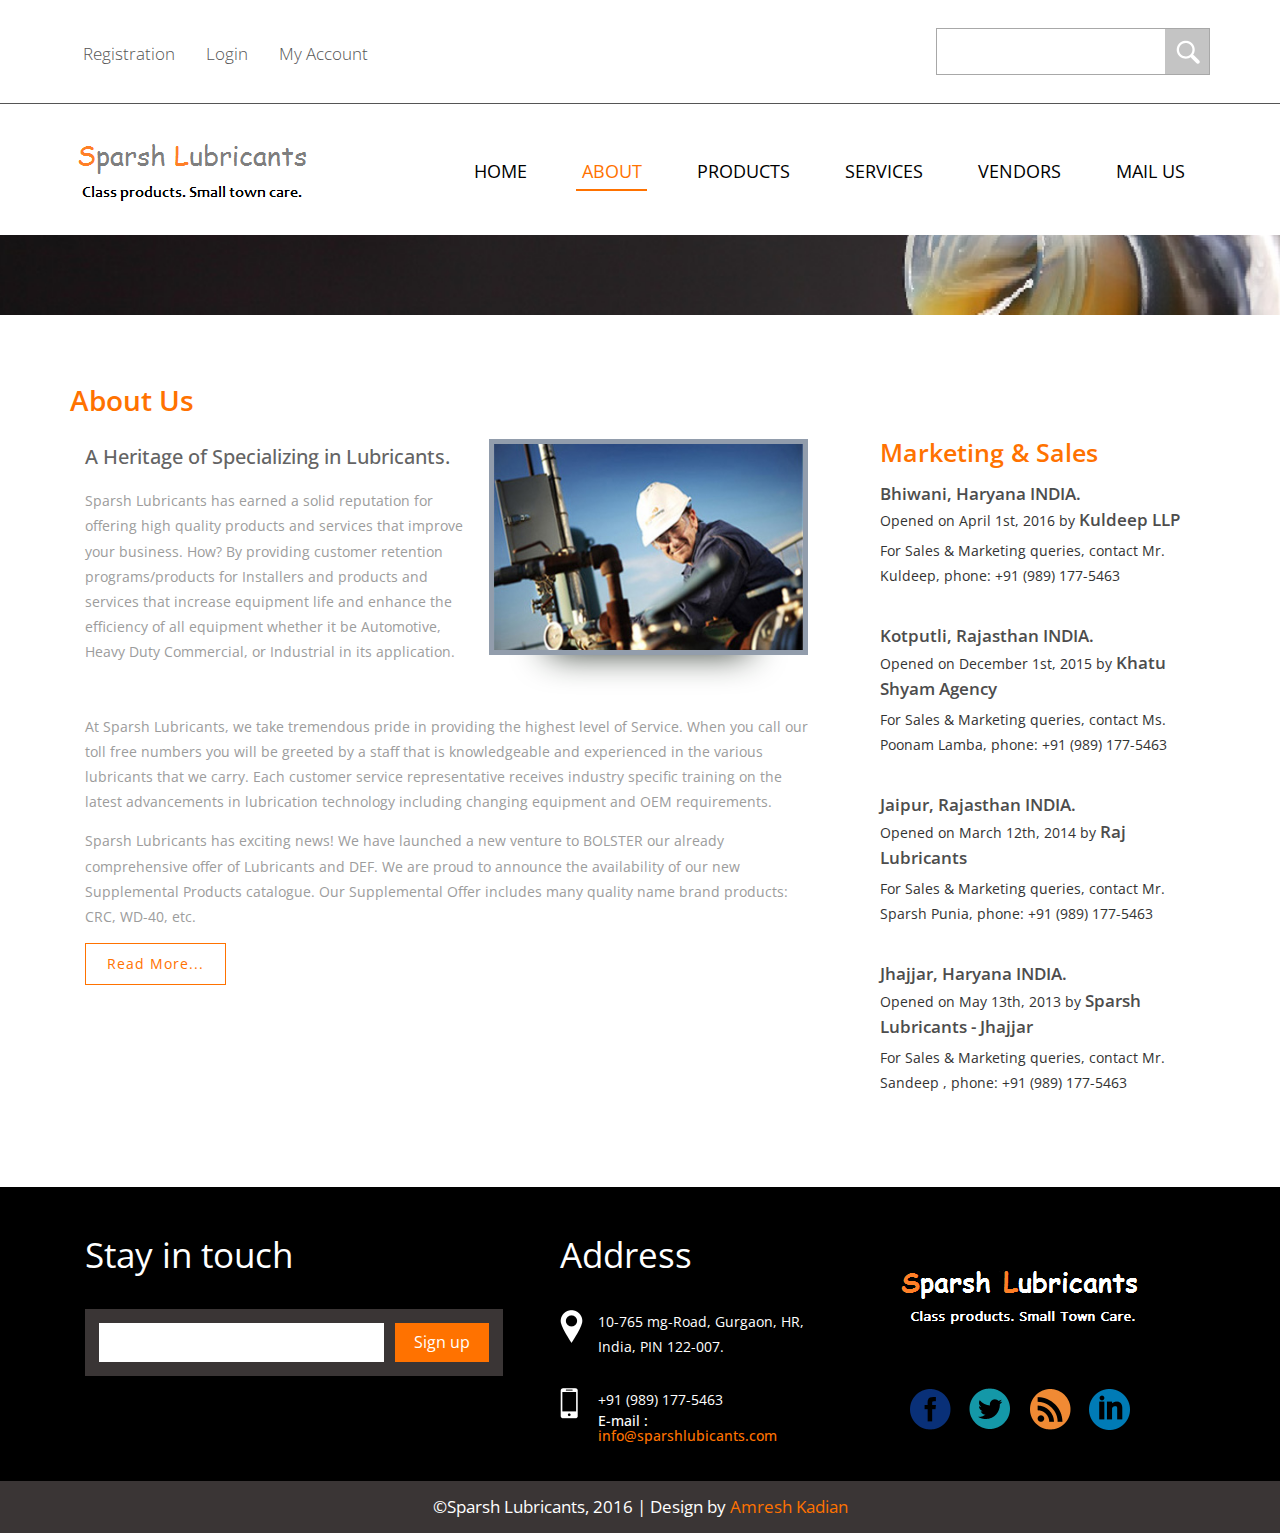
<file: about.html>
<!DOCTYPE HTML>
<html>
<head>
<title>Sparsh Lubricants | About :: SLPL</title>
<link rel="icon" href="favicon.ico" type="image/ico" sizes="48x48"> 
<link href="css/bootstrap.css" rel="stylesheet" type="text/css" media="all">
<link href="css/style.css" rel="stylesheet" type="text/css" media="all" />
<meta name="viewport" content="width=device-width, initial-scale=1">
<meta http-equiv="Content-Type" content="text/html; charset=utf-8" />
<meta name="keywords" content="Sparsh Lubricants, Oil and Lubricants, Gurgaon, Lubricants in Haryana, 
Lubricants in India, Best Lubricant, Automobile Oil, Mobil Oil, Automative, Customer Need for Oil" />
<script type="application/x-javascript"> addEventListener("load", function() { setTimeout(hideURLbar, 0); }, false); function hideURLbar(){ window.scrollTo(0,1); } </script>
<link href='http://fonts.googleapis.com/css?family=Open+Sans:400,600,300,700,800' rel='stylesheet' type='text/css'>
<link rel="stylesheet" href="css/flexslider.css" type="text/css" media="screen" />
<script src="js/jquery.min.js"></script>
</head>
<body>
<!-- header -->
	<div class="header">
  	    <div class="container">
			<div class="header-top">
				<div class="header-left">
					<ul>
						<li><a href="registration.html">Registration</a></li>
						<li><a href="login.html">Login</a></li>
						<li><a href="account.html">My Account</a></li>
					</ul>
				</div>
				<div class="header-right">
					<div class="search2">
					  <form>
						 <input type="text" value="" onfocus="this.value = '';" onblur="if (this.value == '') {this.value = 'Search..';}"/>
						 <input type="submit" value="">
					  </form>
					</div>
				</div>
					<div class="clearfix"> </div>
			</div>
		</div> 				
	</div> 		
			<div class="header-bottom">
				<div class="container">
					<div class="logo">
						<a href="index.html"><img src="images/logo.png" class="img-responsive" alt="" /></a>
					</div>
					<div class="head-nav">
						<span class="menu"> </span>
							<ul>
								<li><a href="index.html">Home</a></li>
								<li class="active"><a href="about.html">about</a></li>
								<li><a href="news.html">products</a></li>
								<li><a href="services.html">services</a></li>
								<li><a href="404.html">vendors</a></li>
								<li><a href="contact.html">mail us</a></li>
								<div class="clearfix"> </div>
						</ul>
					</div>
						<div class="clearfix"> </div>
						<!-- script-for-nav -->
					<script>
						$( "span.menu" ).click(function() {
						  $( ".head-nav ul" ).slideToggle(300, function() {
							// Animation complete.
						  });
						});
					</script>
				<!-- script-for-nav -->
				</div> 
			</div> 	
	<div class="banner-1">
		<div class="container">
		</div>
	</div>
<!-- header -->
<!-- about -->
	<div class="main">
		<div class="container">
			<h2>About Us</h2>
			<div class="about">
				<div class="col-md-8 about-data">
					<div class="about-desc">
						<h4>A Heritage of Specializing in Lubricants.</h4>
						<p>Sparsh Lubricants has earned a solid reputation for offering high quality products and services that improve your business. How? By providing customer retention programs/products for Installers and products and services that increase equipment life and enhance the efficiency of all equipment whether it be Automotive, Heavy Duty Commercial, or Industrial in its application. </p>
						<span></span> 
					</div>	
					<div class="about-img">
						<a href="#"><img src="images/img2.jpg" class="img-responsive" alt=""></a>
					</div>
					<div class="clearfix"> </div>
						<p>At Sparsh Lubricants, we take tremendous pride in providing the highest level of Service. When you call our toll free numbers you will be greeted by a staff that is knowledgeable and experienced in the various lubricants that we carry. Each customer service representative receives industry specific training on the latest advancements in lubrication technology including changing equipment and OEM requirements.</p>
						<p>Sparsh Lubricants has exciting news! We have launched a new venture to BOLSTER our already comprehensive offer of Lubricants and DEF. We are proud to announce the availability of our new Supplemental Products catalogue. Our Supplemental Offer includes many quality name brand products: CRC, WD-40, etc.</p>							
						<div class="rd_more">
							<a href="#" class="btn  btn-1c">Read More...</a>	
						</div>							
				</div>
				<div class="col-md-4 sidebar">
					<h2>Marketing & Sales</h2>
						<div class="blog_posts">
						  <div class="blog_desc">
								<div class="blog_heading">
									<p><span>Bhiwani, Haryana INDIA.</span></p>
									<p class="date">Opened on April 1st, 2016 by <span class="author">Kuldeep LLP</span> </p>
								 </div>	
								<p>For Sales & Marketing queries, contact Mr. Kuldeep, phone: +91 (989) 177-5463</p>
							  </div>
							<div class="clearfix"> </div>
						</div>	
						<div class="blog_posts">
							  <div class="blog_desc">
									<div class="blog_heading">
										<p><span>Kotputli, Rajasthan INDIA.</span></p>
										<p class="date">Opened on December 1st, 2015 by <span class="author">Khatu Shyam Agency</span> </p>
									 </div>	
									<p>For Sales & Marketing queries, contact Ms. Poonam Lamba, phone: +91 (989) 177-5463</p>
							  </div>
							<div class="clearfix"> </div>
						</div>	
						<div class="blog_posts">
								  <div class="blog_desc">
									<div class="blog_heading">
										<p><span>Jaipur, Rajasthan INDIA.</span></p>
										<p class="date">Opened on March 12th, 2014 by <span class="author">Raj Lubricants </span> </p>
									 </div>	
									<p>For Sales & Marketing queries, contact Mr. Sparsh Punia, phone: +91 (989) 177-5463</p>
							  </div>
							<div class="clearfix"> </div>
						</div>					       					
						<div class="blog_posts">
								  <div class="blog_desc">
									<div class="blog_heading">
										<p><span>Jhajjar, Haryana INDIA.</span></p>
										<p class="date">Opened on May 13th, 2013 by <span class="author">Sparsh Lubricants - Jhajjar</span> </p>
									 </div>	
									<p>For Sales & Marketing queries, contact Mr. Sandeep <Punia></Punia>, phone: +91 (989) 177-5463</p>
							  </div>
							 <div class="clearfix"> </div>	
						</div>	
				</div>
				<div class="clearfix"> </div>
			</div>
		</div>
	</div>
<!-- about -->
<!-- footer -->
	<div class="footer">
		<div class="container">
			<div class="col-md-5 footer-left">
				<h4>Stay in touch</h4>
				<div class="stay">
					<div class="stay-left">
						<form>
							<input type="text" placeholder="" required="">
						</form>
					</div>
					<div class="button">
						<form>
							<input type="submit" value="Sign up">
						</form>
					</div>
						<div class="clearfix"> </div>
				</div>
			</div>
			<div class="col-md-3 footer-middle">
				<h4>Address</h4>
				<div class="addr">
					<div class="icon">
						<i class="top"> </i>
					</div>
					<div class="data">
						<p>10-765 mg-Road,
							Gurgaon, HR, India,
							PIN 122-007.</p>
					</div>
					<div class="clearfix"> </div>
				</div>
				<div class="addr-1">
					<div class="icon">
						<i class="mob"> </i>
					</div>
					<div class="data">
						<p>+91 (989) 177-5463</p>
						<h6>E-mail : <a href="mailto:info@sparshlubicants.com">info@sparshlubicants.com</a></h6>
					</div>
					<div class="clearfix"> </div>
				</div>
			</div>
			<div class="col-md-4 footer-right">
					<div class="logo-1">
						<a href="index.html"><img src="images/logo1.png" class="img-responsive" alt="" /></a>
					</div>
					<div class="social">
						<ul>
							<li><a href="#"><i class="facebok"> </i></a></li>
							<li><a href="#"><i class="twiter"> </i></a></li>
							<li><a href="#"><i class="drible"> </i></a></li>
							<li><a href="#"><i class="in"> </i></a></li>
								<div class="clearfix"></div>	
						</ul>
					</div>
			</div>
				<div class="clearfix"> </div>
		</div>
	</div>
<!-- footer -->
<!-- footer-bottom -->
	<div class="footer-bottom">
		<div class="container">
			<p>©Sparsh Lubricants, 2016 | Design by <a href="http://amreshkadian.com/">Amresh Kadian</a></p>
		</div>
	</div>
<!-- footer-bottom -->
</body>
</html>
</file>
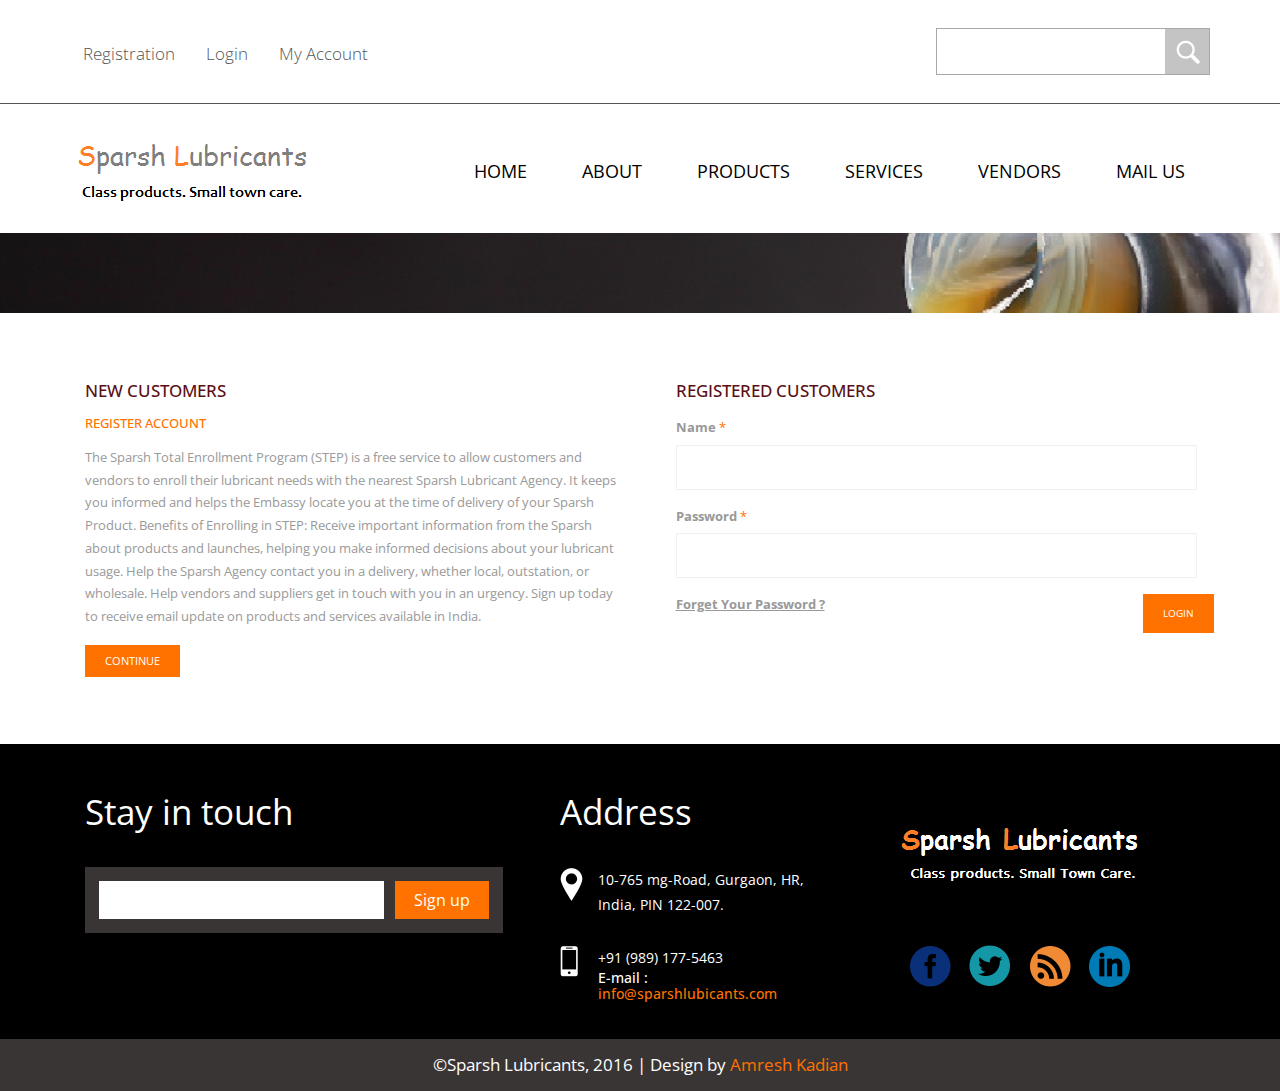
<file: account.html>
<!DOCTYPE HTML>
<html>
<head>
<title>Sparsh Lubricants | Account :: SLPL</title>
<link rel="icon" href="favicon.ico" type="image/ico" sizes="48x48"> 
<link href="css/bootstrap.css" rel="stylesheet" type="text/css" media="all">
<link href="css/style.css" rel="stylesheet" type="text/css" media="all" />
<meta name="viewport" content="width=device-width, initial-scale=1">
<meta http-equiv="Content-Type" content="text/html; charset=utf-8" />
<meta name="keywords" content="Sparsh Lubricants, Oil and Lubricants, Gurgaon, Lubricants in Haryana, 
Lubricants in India, Best Lubricant, Automobile Oil, Mobil Oil, Automative, Customer Need for Oil" />
<script type="application/x-javascript"> addEventListener("load", function() { setTimeout(hideURLbar, 0); }, false); function hideURLbar(){ window.scrollTo(0,1); } </script>
<link href='http://fonts.googleapis.com/css?family=Open+Sans:400,600,300,700,800' rel='stylesheet' type='text/css'>
<link rel="stylesheet" href="css/flexslider.css" type="text/css" media="screen" />
<script src="js/jquery.min.js"></script>
</head>
<body>
<!-- header -->
	<div class="header">
  	    <div class="container">
			<div class="header-top">
				<div class="header-left">
					<ul>
						<li><a href="registration.html">Registration</a></li>
						<li><a href="login.html">Login</a></li>
						<li class="active"><a href="account.html">My Account</a></li>
					</ul>
				</div>
				<div class="header-right">
					<div class="search2">
					  <form>
						 <input type="text" value="" onfocus="this.value = '';" onblur="if (this.value == '') {this.value = 'Search..';}"/>
						 <input type="submit" value="">
					  </form>
					</div>
				</div>
					<div class="clearfix"> </div>
			</div>
		</div> 				
	</div> 		
			<div class="header-bottom">
				<div class="container">
					<div class="logo">
						<a href="index.html"><img src="images/logo.png" class="img-responsive" alt="" /></a>
					</div>
					<div class="head-nav">
						<span class="menu"> </span>
							<ul>
								<li><a href="index.html">Home</a></li>
								<li><a href="about.html">about</a></li>
								<li><a href="news.html">products</a></li>
								<li><a href="services.html">services</a></li>
								<li><a href="404.html">vendors</a></li>
								<li><a href="contact.html">mail us</a></li>
								<div class="clearfix"> </div>
						</ul>
					</div>
						<div class="clearfix"> </div>
						<!-- script-for-nav -->
					<script>
						$( "span.menu" ).click(function() {
						  $( ".head-nav ul" ).slideToggle(300, function() {
							// Animation complete.
						  });
						});
					</script>
				<!-- script-for-nav -->
				</div> 
			</div> 	
	<div class="banner-1">
		<div class="container">
		</div>
	</div>
<!-- header -->
<!-- account -->
	<div class="main-1">
		<div class="container">
<div class="account">
          <div class="container">
				<div class="col_1_of_account span_1_of_account">
					<h4 class="title">New Customers</h4>
					<h5 class="sub_title">Register Account</h5>
					<p>The Sparsh Total Enrollment Program (STEP) is a free service to allow customers and vendors to enroll their lubricant needs with the nearest Sparsh Lubricant Agency. It keeps you informed and helps the Embassy locate you at the time of delivery of your Sparsh Product. Benefits of Enrolling in STEP: Receive important information from the Sparsh about products and launches, helping you make informed decisions about your lubricant usage. Help the Sparsh Agency contact you in a delivery, whether local, outstation, or wholesale. Help vendors and suppliers get in touch with you in an urgency. Sign up today to receive email update on products and services available in India.</p>
					<div class="button1">
					   <a href="register.html"><input type="submit" name="Submit" value="Continue"></a>
					 </div>
					 <div class="clearfix"> </div>
				</div>
				<div class="col_1_of_account span_1_of_account">
				  <div class="account-title">
	           		<h4 class="title">Registered Customers</h4>
					 <div class="comments-area">
						<form>
							<p>
								<label>Name</label>
								<span>*</span>
								<input type="text" value="">
							</p>
							<p>
								<label>Password</label>
								<span>*</span>
								<input type="password" value="">
							</p>
							 <p id="account-form-remember">
								<label><a href="#">Forget Your Password ? </a></label>
							 </p>
							 <p>
								<input type="submit" value="Login">
							</p>
						</form>
					</div>
			      </div>
				</div>
				<div class="clear"></div>
			</div>
		</div>
		 </div>
	</div>
<!-- account -->
<!-- footer -->
	<div class="footer">
		<div class="container">
			<div class="col-md-5 footer-left">
				<h4>Stay in touch</h4>
				<div class="stay">
					<div class="stay-left">
						<form>
							<input type="text" placeholder="" required="">
						</form>
					</div>
					<div class="button">
						<form>
							<input type="submit" value="Sign up">
						</form>
					</div>
						<div class="clearfix"> </div>
				</div>
			</div>
			<div class="col-md-3 footer-middle">
				<h4>Address</h4>
				<div class="addr">
					<div class="icon">
						<i class="top"> </i>
					</div>
					<div class="data">
						<p>10-765 mg-Road,
							Gurgaon, HR, India,
							PIN 122-007.</p>
					</div>
					<div class="clearfix"> </div>
				</div>
				<div class="addr-1">
					<div class="icon">
						<i class="mob"> </i>
					</div>
					<div class="data">
						<p>+91 (989) 177-5463</p>
						<h6>E-mail : <a href="mailto:info@sparshlubicants.com">info@sparshlubicants.com</a></h6>
					</div>
					<div class="clearfix"> </div>
				</div>
			</div>
			<div class="col-md-4 footer-right">
					<div class="logo-1">
						<a href="index.html"><img src="images/logo1.png" class="img-responsive" alt="" /></a>
					</div>
					<div class="social">
						<ul>
							<li><a href="#"><i class="facebok"> </i></a></li>
							<li><a href="#"><i class="twiter"> </i></a></li>
							<li><a href="#"><i class="drible"> </i></a></li>
							<li><a href="#"><i class="in"> </i></a></li>
								<div class="clearfix"></div>	
						</ul>
					</div>
			</div>
				<div class="clearfix"> </div>
		</div>
	</div>
<!-- footer -->
<!-- footer-bottom -->
	<div class="footer-bottom">
		<div class="container">
			<p>©Sparsh Lubricants, 2016 | Design by <a href="http://amreshkadian.com/">Amresh Kadian</a></p>
		</div>
	</div>
<!-- footer-bottom -->
</body>
</html>
</file>
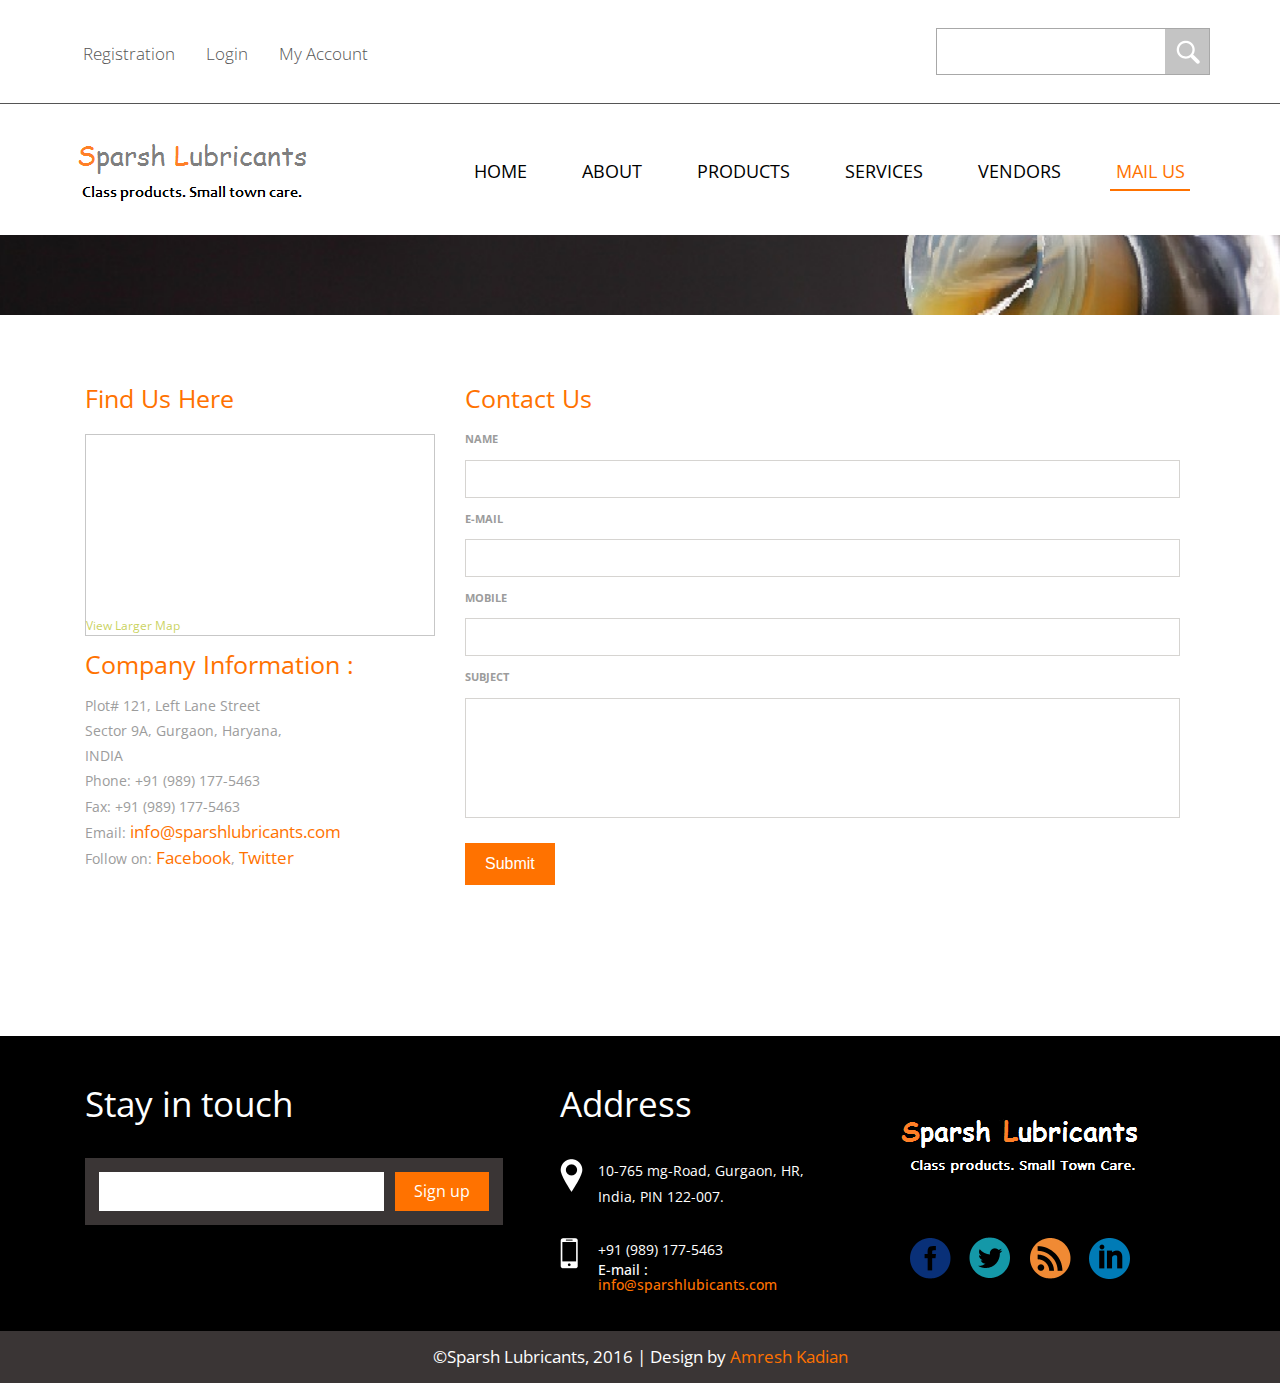
<file: contact.html>
<!DOCTYPE HTML>
<html>
<head>
<title>Sparsh Lubricants | Contact :: SLPL</title>
<link rel="icon" href="favicon.ico" type="image/ico" sizes="48x48"> 
<link href="css/bootstrap.css" rel="stylesheet" type="text/css" media="all">
<link href="css/style.css" rel="stylesheet" type="text/css" media="all" />
<meta name="viewport" content="width=device-width, initial-scale=1">
<meta http-equiv="Content-Type" content="text/html; charset=utf-8" />
<meta name="keywords" content="Sparsh Lubricants, Oil and Lubricants, Gurgaon, Lubricants in Haryana, 
Lubricants in India, Best Lubricant, Automobile Oil, Mobil Oil, Automative, Customer Need for Oil" />
<script type="application/x-javascript"> addEventListener("load", function() { setTimeout(hideURLbar, 0); }, false); function hideURLbar(){ window.scrollTo(0,1); } </script>
<link href='http://fonts.googleapis.com/css?family=Open+Sans:400,600,300,700,800' rel='stylesheet' type='text/css'>
<link rel="stylesheet" href="css/flexslider.css" type="text/css" media="screen" />
<link href="css/camera.css" rel="stylesheet" type="text/css" media="all" />
<script src="js/jquery.min.js"></script>
<script type='text/javascript' src='js/camera.min.js'></script> 
    <script>
		jQuery(function(){
			
			jQuery('#camera_wrap_1').camera({
				thumbnails: true
			});

			jQuery('#camera_wrap_2').camera({
				height: '400px',
				loader: 'bar',
				pagination: false,
				thumbnails: true
			});
		});
	</script>

</head>
<body>
<!-- header -->
	<div class="header">
  	    <div class="container">
			<div class="header-top">
				<div class="header-left">
					<ul>
						<li><a href="registration.html">Registration</a></li>
						<li><a href="login.html">Login</a></li>
						<li><a href="account.html">My Account</a></li>
					</ul>
				</div>
				<div class="header-right">
					<div class="search2">
					  <form>
						 <input type="text" value="" onfocus="this.value = '';" onblur="if (this.value == '') {this.value = 'Search..';}"/>
						 <input type="submit" value="">
					  </form>
					</div>
				</div>
					<div class="clearfix"> </div>
			</div>
		</div> 				
	</div> 		
			<div class="header-bottom">
				<div class="container">
					<div class="logo">
						<a href="index.html"><img src="images/logo.png" class="img-responsive" alt="" /></a>
					</div>
					<div class="head-nav">
						<span class="menu"> </span>
							<ul>
								<li><a href="index.html">Home</a></li>
								<li><a href="about.html">about</a></li>
								<li><a href="news.html">products</a></li>
								<li><a href="services.html">services</a></li>
								<li><a href="404.html">vendors</a></li>
								<li class="active"><a href="contact.html">mail us</a></li>
								<div class="clearfix"> </div>
						</ul>
					</div>
						<div class="clearfix"> </div>
						<!-- script-for-nav -->
					<script>
						$( "span.menu" ).click(function() {
						  $( ".head-nav ul" ).slideToggle(300, function() {
							// Animation complete.
						  });
						});
					</script>
				<!-- script-for-nav -->
				</div> 
			</div> 	
	<div class="banner-1">
		<div class="container">
		</div>
	</div>
<!-- header -->
<!-- contact -->
	<div class="main">
		<div class="container">
<div class="contact">
<div class="section group">				
				<div class="col-md-4 col span_1_of_3">
					<div class="contact_info">
			    	 	<h3>Find Us Here</h3>
			    	 		<div class="map">
					   			<iframe width="100%" height="175" frameborder="0" scrolling="no" marginheight="0" marginwidth="0" src="https://maps.google.co.in/maps?f=q&amp;source=s_q&amp;hl=en&amp;geocode=&amp;q=Lighthouse+Point,+FL,+United+States&amp;aq=4&amp;oq=light&amp;sll=26.275636,-80.087265&amp;sspn=0.04941,0.104628&amp;ie=UTF8&amp;hq=&amp;hnear=Lighthouse+Point,+Broward,+Florida,+United+States&amp;t=m&amp;z=14&amp;ll=26.275636,-80.087265&amp;output=embed"></iframe><br><small><a href="https://maps.google.co.in/maps?f=q&amp;source=embed&amp;hl=en&amp;geocode=&amp;q=Lighthouse+Point,+FL,+United+States&amp;aq=4&amp;oq=light&amp;sll=26.275636,-80.087265&amp;sspn=0.04941,0.104628&amp;ie=UTF8&amp;hq=&amp;hnear=Lighthouse+Point,+Broward,+Florida,+United+States&amp;t=m&amp;z=14&amp;ll=26.275636,-80.087265" style="color: rgba(180, 192, 21, 0.71);;text-align:left;font-size:12px">View Larger Map</a></small>
					   		</div>
      				</div>
      			<div class="company_address">
				     	<h3>Company Information :</h3>
						<p>Plot# 121, Left Lane Street </p>
						<p>Sector 9A, Gurgaon, Haryana,</p>
						<p>INDIA</p>
				   		<p>Phone: +91 (989) 177-5463</p>
				   		<p>Fax: +91 (989) 177-5463</p>
				 	 	<p>Email: <span>info@sparshlubricants.com</span></p>
				   		<p>Follow on: <span>Facebook</span>, <span>Twitter</span></p>
				   </div>
				</div>				
				<div class="col-md-8 col span_2_of_3">
				  <div class="contact-form">
				  	<h3>Contact Us</h3>
					      <form method="post" action="contact-post.html">
					    	<div>
						    	<span><label>NAME</label></span>
						    	<span><input name="userName" type="text" class="textbox"></span>
						    </div>
						    <div>
						    	<span><label>E-MAIL</label></span>
						    	<span><input name="userEmail" type="text" class="textbox"></span>
						    </div>
						    <div>
						     	<span><label>MOBILE</label></span>
						    	<span><input name="userPhone" type="text" class="textbox"></span>
						    </div>
						    <div>
						    	<span><label>SUBJECT</label></span>
						    	<span><textarea name="userMsg"> </textarea></span>
						    </div>
						   <div>
						   		<span><input type="submit" value="Submit"></span>
						  </div>
					    </form>
				    </div>
  				</div>	
  				<div class="clearfix"> </div>	
		  </div>
</div>
</div>
	</div>
  <!-- contact -->
<!-- footer -->
	<div class="footer">
		<div class="container">
			<div class="col-md-5 footer-left">
				<h4>Stay in touch</h4>
				<div class="stay">
					<div class="stay-left">
						<form>
							<input type="text" placeholder="" required="">
						</form>
					</div>
					<div class="button">
						<form>
							<input type="submit" value="Sign up">
						</form>
					</div>
						<div class="clearfix"> </div>
				</div>
			</div>
			<div class="col-md-3 footer-middle">
				<h4>Address</h4>
				<div class="addr">
					<div class="icon">
						<i class="top"> </i>
					</div>
					<div class="data">
						<p>10-765 mg-Road,
							Gurgaon, HR, India,
							PIN 122-007.</p>
					</div>
					<div class="clearfix"> </div>
				</div>
				<div class="addr-1">
					<div class="icon">
						<i class="mob"> </i>
					</div>
					<div class="data">
						<p>+91 (989) 177-5463</p>
						<h6>E-mail : <a href="mailto:info@sparshlubicants.com">info@sparshlubicants.com</a></h6>
					</div>
					<div class="clearfix"> </div>
				</div>
			</div>
			<div class="col-md-4 footer-right">
					<div class="logo-1">
						<a href="index.html"><img src="images/logo1.png" class="img-responsive" alt="" /></a>
					</div>
					<div class="social">
						<ul>
							<li><a href="#"><i class="facebok"> </i></a></li>
							<li><a href="#"><i class="twiter"> </i></a></li>
							<li><a href="#"><i class="drible"> </i></a></li>
							<li><a href="#"><i class="in"> </i></a></li>
								<div class="clearfix"></div>	
						</ul>
					</div>
			</div>
				<div class="clearfix"> </div>
		</div>
	</div>
<!-- footer -->
<!-- footer-bottom -->
	<div class="footer-bottom">
		<div class="container">
			<p>©Sparsh Lubricants, 2016 | Design by <a href="http://amreshkadian.com/">Amresh Kadian</a></p>
		</div>
	</div>
<!-- footer-bottom -->
</body>
</html>
</file>
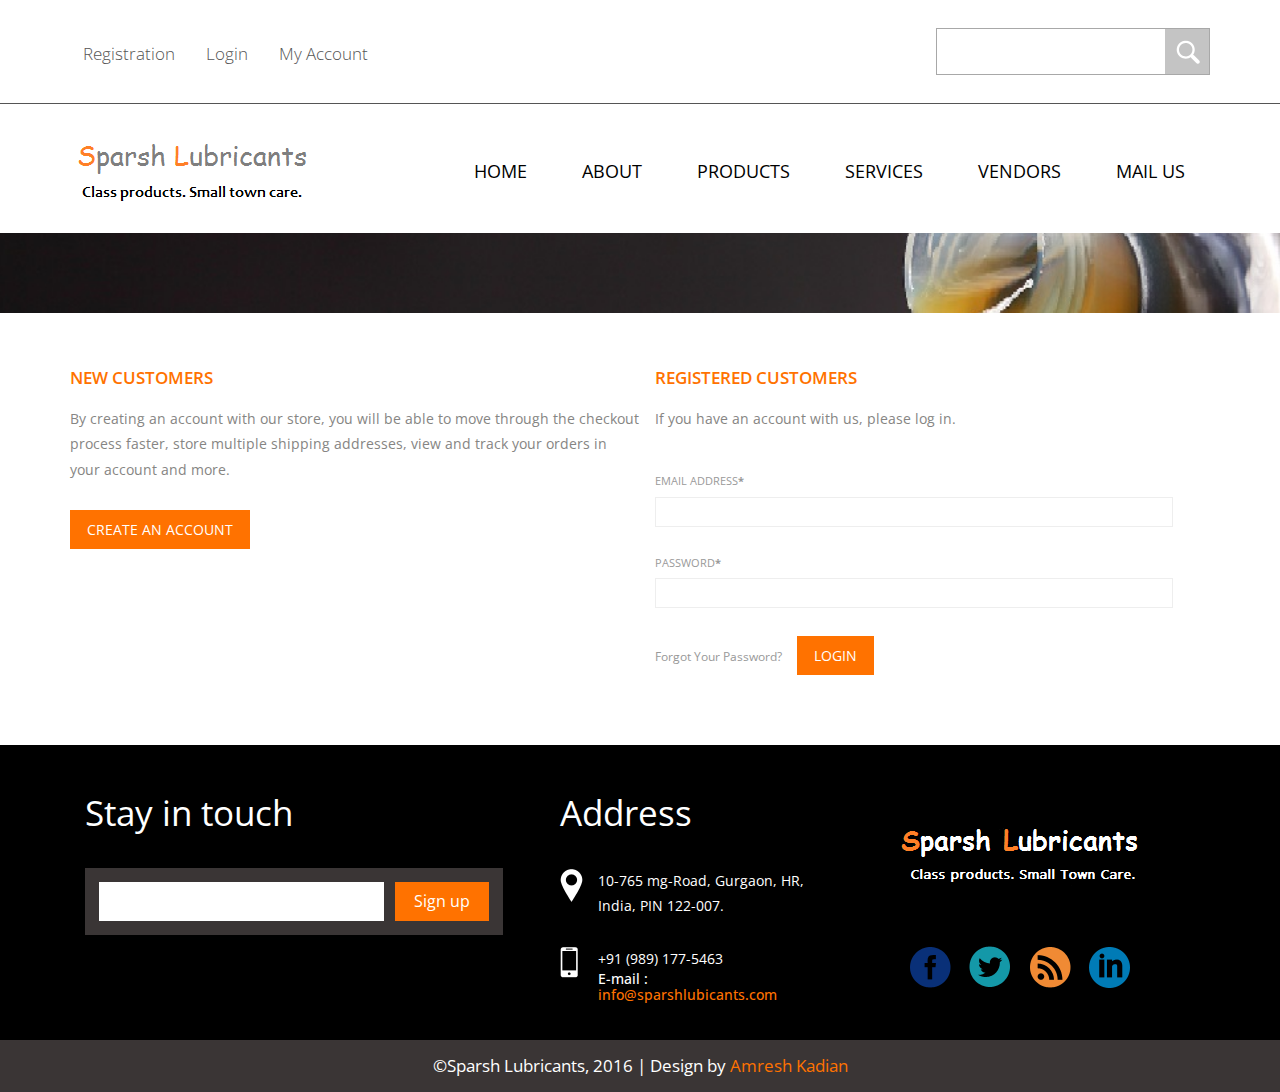
<file: login.html>
<!DOCTYPE HTML>
<html>
<head>
<title>Sparsh Lubricants | Login :: SLPL</title>
<link rel="icon" href="favicon.ico" type="image/ico" sizes="48x48"> 
<link href="css/bootstrap.css" rel="stylesheet" type="text/css" media="all">
<link href="css/style.css" rel="stylesheet" type="text/css" media="all" />
<meta name="viewport" content="width=device-width, initial-scale=1">
<meta http-equiv="Content-Type" content="text/html; charset=utf-8" />
<meta name="keywords" content="Sparsh Lubricants, Oil and Lubricants, Gurgaon, Lubricants in Haryana, 
Lubricants in India, Best Lubricant, Automobile Oil, Mobil Oil, Automative, Customer Need for Oil" />
<script type="application/x-javascript"> addEventListener("load", function() { setTimeout(hideURLbar, 0); }, false); function hideURLbar(){ window.scrollTo(0,1); } </script>
<link href='http://fonts.googleapis.com/css?family=Open+Sans:400,600,300,700,800' rel='stylesheet' type='text/css'>
<link rel="stylesheet" href="css/flexslider.css" type="text/css" media="screen" />
<script src="js/jquery.min.js"></script>
</head>
<body>
<!-- header -->
	<div class="header">
  	    <div class="container">
			<div class="header-top">
				<div class="header-left">
					<ul>
						<li><a href="registration.html">Registration</a></li>
						<li class="active"><a href="login.html">Login</a></li>
						<li><a href="account.html">My Account</a></li>
					</ul>
				</div>
				<div class="header-right">
					<div class="search2">
					  <form>
						 <input type="text" value="" onfocus="this.value = '';" onblur="if (this.value == '') {this.value = 'Search..';}"/>
						 <input type="submit" value="">
					  </form>
					</div>
				</div>
					<div class="clearfix"> </div>
			</div>
		</div> 				
	</div> 		
			<div class="header-bottom">
				<div class="container">
					<div class="logo">
						<a href="index.html"><img src="images/logo.png" class="img-responsive" alt="" /></a>
					</div>
					<div class="head-nav">
						<span class="menu"> </span>
							<ul>
								<li><a href="index.html">Home</a></li>
								<li><a href="about.html">about</a></li>
								<li><a href="news.html">products</a></li>
								<li><a href="services.html">services</a></li>
								<li><a href="404.html">vendors</a></li>
								<li><a href="contact.html">mail us</a></li>
								<div class="clearfix"> </div>
						</ul>
					</div>
						<div class="clearfix"> </div>
						<!-- script-for-nav -->
					<script>
						$( "span.menu" ).click(function() {
						  $( ".head-nav ul" ).slideToggle(300, function() {
							// Animation complete.
						  });
						});
					</script>
				<!-- script-for-nav -->
				</div> 
			</div> 	
	<div class="banner-1">
		<div class="container">
		</div>
	</div>
<!-- header -->
<!-- login -->
	<div class="main-1">
		<div class="container">
<div class="login-page">
			   <div class="account_grid">
			   <div class="col-md-6 login-left wow fadeInLeft" data-wow-delay="0.4s">
			  	 <h3>NEW CUSTOMERS</h3>
				 <p>By creating an account with our store, you will be able to move through the checkout process faster, store multiple shipping addresses, view and track your orders in your account and more.</p>
				 <a class="acount-btn" href="register.html">Create an Account</a>
			   </div>
			   <div class="col-md-6 login-right wow fadeInRight" data-wow-delay="0.4s">
			  	<h3>REGISTERED CUSTOMERS</h3>
				<p>If you have an account with us, please log in.</p>
				<form>
				  <div>
					<span>Email Address<label>*</label></span>
					<input type="text"> 
				  </div>
				  <div>
					<span>Password<label>*</label></span>
					<input type="text"> 
				  </div>
				  <a class="forgot" href="#">Forgot Your Password?</a>
				  <input type="submit" value="Login">
			    </form>
			   </div>	
			   <div class="clearfix"> </div>
			 </div>
		   </div>
		   </div>
	</div>
<!-- login -->
<!-- footer -->
	<div class="footer">
		<div class="container">
			<div class="col-md-5 footer-left">
				<h4>Stay in touch</h4>
				<div class="stay">
					<div class="stay-left">
						<form>
							<input type="text" placeholder="" required="">
						</form>
					</div>
					<div class="button">
						<form>
							<input type="submit" value="Sign up">
						</form>
					</div>
						<div class="clearfix"> </div>
				</div>
			</div>
			<div class="col-md-3 footer-middle">
				<h4>Address</h4>
				<div class="addr">
					<div class="icon">
						<i class="top"> </i>
					</div>
					<div class="data">
						<p>10-765 mg-Road,
							Gurgaon, HR, India,
							PIN 122-007.</p>
					</div>
					<div class="clearfix"> </div>
				</div>
				<div class="addr-1">
					<div class="icon">
						<i class="mob"> </i>
					</div>
					<div class="data">
						<p>+91 (989) 177-5463</p>
						<h6>E-mail : <a href="mailto:info@sparshlubicants.com">info@sparshlubicants.com</a></h6>
					</div>
					<div class="clearfix"> </div>
				</div>
			</div>
			<div class="col-md-4 footer-right">
					<div class="logo-1">
						<a href="index.html"><img src="images/logo1.png" class="img-responsive" alt="" /></a>
					</div>
					<div class="social">
						<ul>
							<li><a href="#"><i class="facebok"> </i></a></li>
							<li><a href="#"><i class="twiter"> </i></a></li>
							<li><a href="#"><i class="drible"> </i></a></li>
							<li><a href="#"><i class="in"> </i></a></li>
								<div class="clearfix"></div>	
						</ul>
					</div>
			</div>
				<div class="clearfix"> </div>
		</div>
	</div>
<!-- footer -->
<!-- footer-bottom -->
	<div class="footer-bottom">
		<div class="container">
			<p>©Sparsh Lubricants, 2016 | Design by <a href="http://amreshkadian.com/">Amresh Kadian</a></p>
		</div>
	</div>
<!-- footer-bottom -->
</body>
</html>
</file>
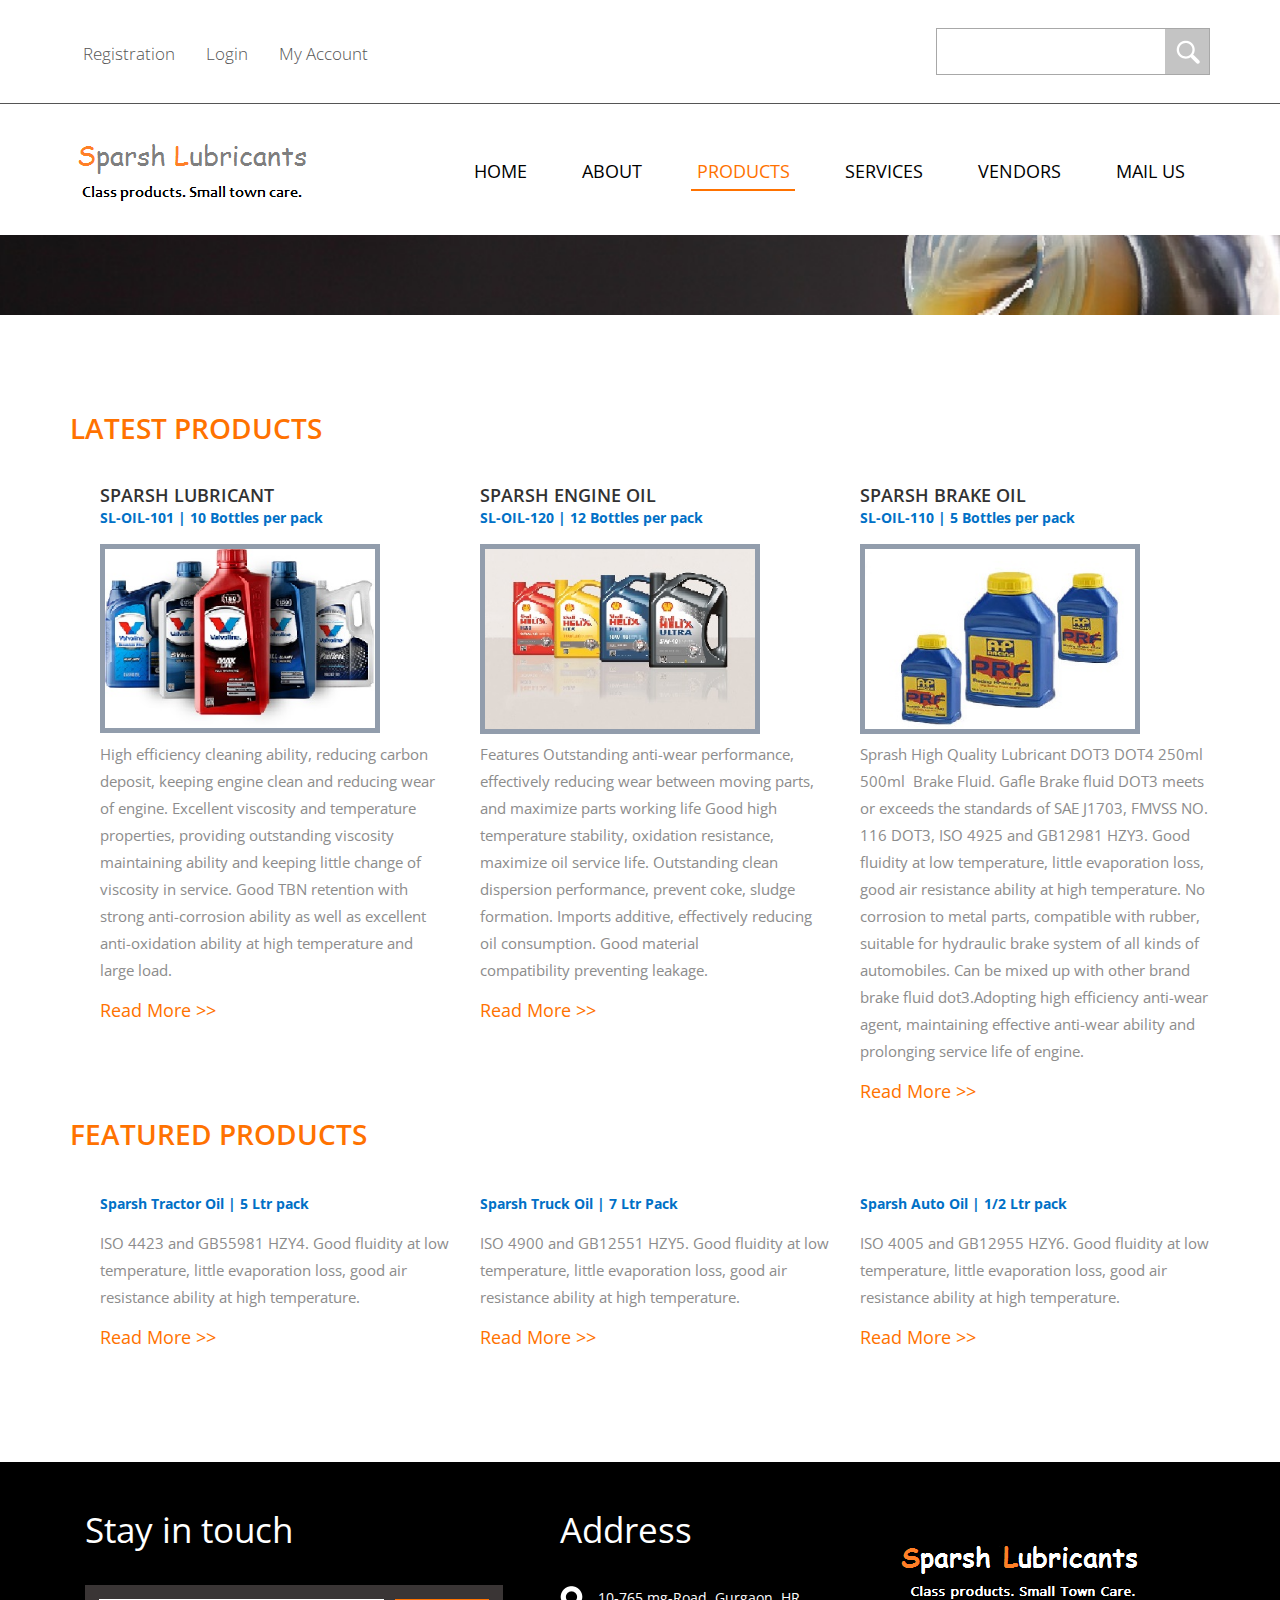
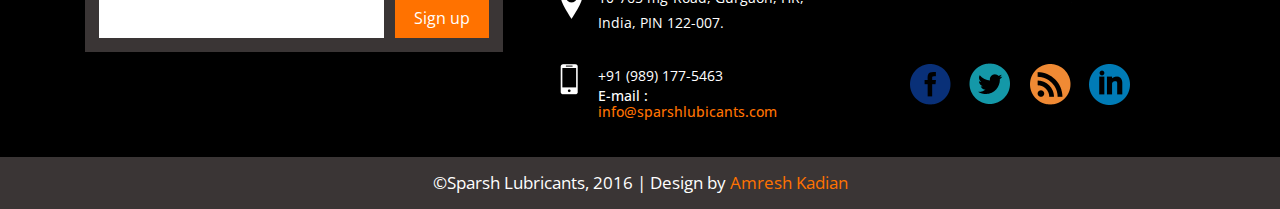
<file: news.html>
<!DOCTYPE HTML>
<html>
<head>
<title>Sparsh Lubricants | News :: SLPL</title>
<link rel="icon" href="favicon.ico" type="image/ico" sizes="48x48"> 
<link href="css/bootstrap.css" rel="stylesheet" type="text/css" media="all">
<link href="css/style.css" rel="stylesheet" type="text/css" media="all" />
<meta name="viewport" content="width=device-width, initial-scale=1">
<meta http-equiv="Content-Type" content="text/html; charset=utf-8" />
<meta name="keywords" content="Sparsh Lubricants, Oil and Lubricants, Gurgaon, Lubricants in Haryana, 
Lubricants in India, Best Lubricant, Automobile Oil, Mobil Oil, Automative, Customer Need for Oil" />
<script type="application/x-javascript"> addEventListener("load", function() { setTimeout(hideURLbar, 0); }, false); function hideURLbar(){ window.scrollTo(0,1); } </script>
<link href='http://fonts.googleapis.com/css?family=Open+Sans:400,600,300,700,800' rel='stylesheet' type='text/css'>
<link rel="stylesheet" href="css/flexslider.css" type="text/css" media="screen" />
<link href="css/camera.css" rel="stylesheet" type="text/css" media="all" />
<script src="js/jquery.min.js"></script>
<script type='text/javascript' src='js/camera.min.js'></script> 
    <script>
		jQuery(function(){
			
			jQuery('#camera_wrap_1').camera({
				thumbnails: true
			});

			jQuery('#camera_wrap_2').camera({
				height: '400px',
				loader: 'bar',
				pagination: false,
				thumbnails: true
			});
		});
	</script>

</head>
<body>
<!-- header -->
	<div class="header">
  	    <div class="container">
			<div class="header-top">
				<div class="header-left">
					<ul>
						<li><a href="registration.html">Registration</a></li>
						<li><a href="login.html">Login</a></li>
						<li><a href="account.html">My Account</a></li>
					</ul>
				</div>
				<div class="header-right">
					<div class="search2">
					  <form>
						 <input type="text" value="" onfocus="this.value = '';" onblur="if (this.value == '') {this.value = 'Search..';}"/>
						 <input type="submit" value="">
					  </form>
					</div>
				</div>
					<div class="clearfix"> </div>
			</div>
		</div> 				
	</div> 		
			<div class="header-bottom">
				<div class="container">
					<div class="logo">
						<a href="index.html"><img src="images/logo.png" class="img-responsive" alt="" /></a>
					</div>
					<div class="head-nav">
						<span class="menu"> </span>
							<ul>
								<li><a href="index.html">Home</a></li>
								<li><a href="about.html">about</a></li>
								<li class="active"><a href="news.html">products</a></li>
								<li><a href="services.html">services</a></li>
								<li><a href="404.html">vendors</a></li>
								<li><a href="contact.html">mail us</a></li>
								<div class="clearfix"> </div>
						</ul>
					</div>
						<div class="clearfix"> </div>
						<!-- script-for-nav -->
					<script>
						$( "span.menu" ).click(function() {
						  $( ".head-nav ul" ).slideToggle(300, function() {
							// Animation complete.
						  });
						});
					</script>
				<!-- script-for-nav -->
				</div> 
			</div> 	
	<div class="banner-1">
		<div class="container">
		</div>
	</div>
<!-- header -->
<!-- news -->
	<div class="main">
		<div class="container">
		<!-- news -->
		<div class="news">
			<h3>LATEST PRODUCTS</h3>
			<!-- container -->
			<div class="container">
				<div class="news-grids">
					<div class="col-md-4 news-grid">
						<div class="news-grid-text">
							<h4>SPARSH LUBRICANT</h4>
							<span>SL-OIL-101  | 10 Bottles per pack</span>
						</div>
						<img src="images/product1.jpg" class="img-responsive" alt="" />
						<p>High efficiency cleaning ability, reducing carbon deposit, keeping engine clean and reducing wear of engine. 
							Excellent viscosity and temperature properties, providing outstanding viscosity maintaining ability 
							and keeping little change of viscosity in service. Good TBN retention with strong anti-corrosion ability as 
							well as excellent anti-oxidation ability at high temperature and large load.</p>
						<div class="read-more blue">
							<a href="#">Read More &gt;&gt;</a>
						</div>
					</div>
					<div class="col-md-4 news-grid">
						<div class="news-grid-text">
							<h4>SPARSH ENGINE OIL</h4>
							<span>SL-OIL-120  | 12 Bottles per pack</span>
						</div>
						<img src="images/product2.jpg" class="img-responsive" alt="" />
						<p>Features
							Outstanding anti-wear performance, effectively reducing wear between moving parts, and maximize parts working life
							Good high temperature stability, oxidation resistance, maximize oil service life.
							Outstanding clean dispersion performance, prevent coke, sludge formation.
							Imports additive, effectively reducing oil consumption.
							Good material compatibility preventing leakage.</p>
						<div class="read-more blue">
							<a href="#">Read More &gt;&gt;</a>
						</div>
					</div>
					<div class="col-md-4 news-grid">
						<div class="news-grid-text">
							<h4>SPARSH BRAKE OIL</h4>
							<span>SL-OIL-110  | 5 Bottles per pack</span>
						</div>
						<img src="images/product3.jpg" class="img-responsive" alt="" />
						<p>Sprash High Quality Lubricant DOT3 DOT4 250ml 500ml  Brake Fluid. 
							Gafle Brake fluid DOT3 meets or exceeds the standards of SAE J1703, FMVSS NO. 116 DOT3, ISO 4925 and GB12981 HZY3. 
							Good fluidity at low temperature, little evaporation loss, good air resistance ability at high temperature. 
							No corrosion to metal parts, compatible with rubber, suitable for hydraulic brake system of all kinds of automobiles. 
							Can be mixed up with other brand brake fluid dot3.Adopting high efficiency anti-wear agent, maintaining effective 
							anti-wear ability and prolonging service life of engine. </p>
						<div class="read-more blue">
							<a href="#">Read More &gt;&gt;</a>
						</div>
					</div>
					<div class="clearfix"> </div>
				</div>
			</div>
			<!-- //container -->
			<div class="latest-events">
				<h3>FEATURED PRODUCTS</h3>
				<!-- container -->
				<div class="container">
					<div class="news-grids">
					<div class="col-md-4 news-grid">
						<div class="news-grid-text">
							<span>Sparsh Tractor Oil | 5 Ltr pack</span>
						</div>
						<p>ISO 4423 and GB55981 HZY4. 
							Good fluidity at low temperature, little evaporation loss, good air resistance ability at high 
							temperature.</p>
						<div class="read-more blue">
							<a href="#">Read More &gt;&gt;</a>
						</div>
					</div>
					<div class="col-md-4 news-grid">
						<div class="news-grid-text">
							<span>Sparsh Truck Oil | 7 Ltr Pack</span>
						</div>
						<p>ISO 4900 and GB12551 HZY5. 
							Good fluidity at low temperature, little evaporation loss, good air resistance ability at high 
							temperature.</p>
						<div class="read-more blue">
							<a href="#">Read More &gt;&gt;</a>
						</div>
					</div>
					<div class="col-md-4 news-grid">
						<div class="news-grid-text">
							<span>Sparsh Auto Oil | 1/2 Ltr pack</span>
						</div>
						<p>ISO 4005 and GB12955 HZY6. 
							Good fluidity at low temperature, little evaporation loss, good air resistance ability at high 
							temperature.</p>
						<div class="read-more blue">
							<a href="#">Read More &gt;&gt;</a>
						</div>
					</div>
					<div class="clearfix"> </div>
				</div>
				</div>
				<!-- //container -->
			</div>
		</div>
		<!-- //news -->
		 </div>
	</div>
  <!-- news -->
<!-- footer -->
	<div class="footer">
		<div class="container">
			<div class="col-md-5 footer-left">
				<h4>Stay in touch</h4>
				<div class="stay">
					<div class="stay-left">
						<form>
							<input type="text" placeholder="" required="">
						</form>
					</div>
					<div class="button">
						<form>
							<input type="submit" value="Sign up">
						</form>
					</div>
						<div class="clearfix"> </div>
				</div>
			</div>
			<div class="col-md-3 footer-middle">
				<h4>Address</h4>
				<div class="addr">
					<div class="icon">
						<i class="top"> </i>
					</div>
					<div class="data">
						<p>10-765 mg-Road,
							Gurgaon, HR, India,
							PIN 122-007.</p>
					</div>
					<div class="clearfix"> </div>
				</div>
				<div class="addr-1">
					<div class="icon">
						<i class="mob"> </i>
					</div>
					<div class="data">
						<p>+91 (989) 177-5463</p>
						<h6>E-mail : <a href="mailto:info@sparshlubicants.com">info@sparshlubicants.com</a></h6>
					</div>
					<div class="clearfix"> </div>
				</div>
			</div>
			<div class="col-md-4 footer-right">
					<div class="logo-1">
						<a href="index.html"><img src="images/logo1.png" class="img-responsive" alt="" /></a>
					</div>
					<div class="social">
						<ul>
							<li><a href="#"><i class="facebok"> </i></a></li>
							<li><a href="#"><i class="twiter"> </i></a></li>
							<li><a href="#"><i class="drible"> </i></a></li>
							<li><a href="#"><i class="in"> </i></a></li>
								<div class="clearfix"></div>	
						</ul>
					</div>
			</div>
				<div class="clearfix"> </div>
		</div>
	</div>
<!-- footer -->
<!-- footer-bottom -->
	<div class="footer-bottom">
		<div class="container">
			<p>©Sparsh Lubricants, 2016 | Design by <a href="http://amreshkadian.com/">Amresh Kadian</a></p>
		</div>
	</div>
<!-- footer-bottom -->
</body>
</html>
</file>
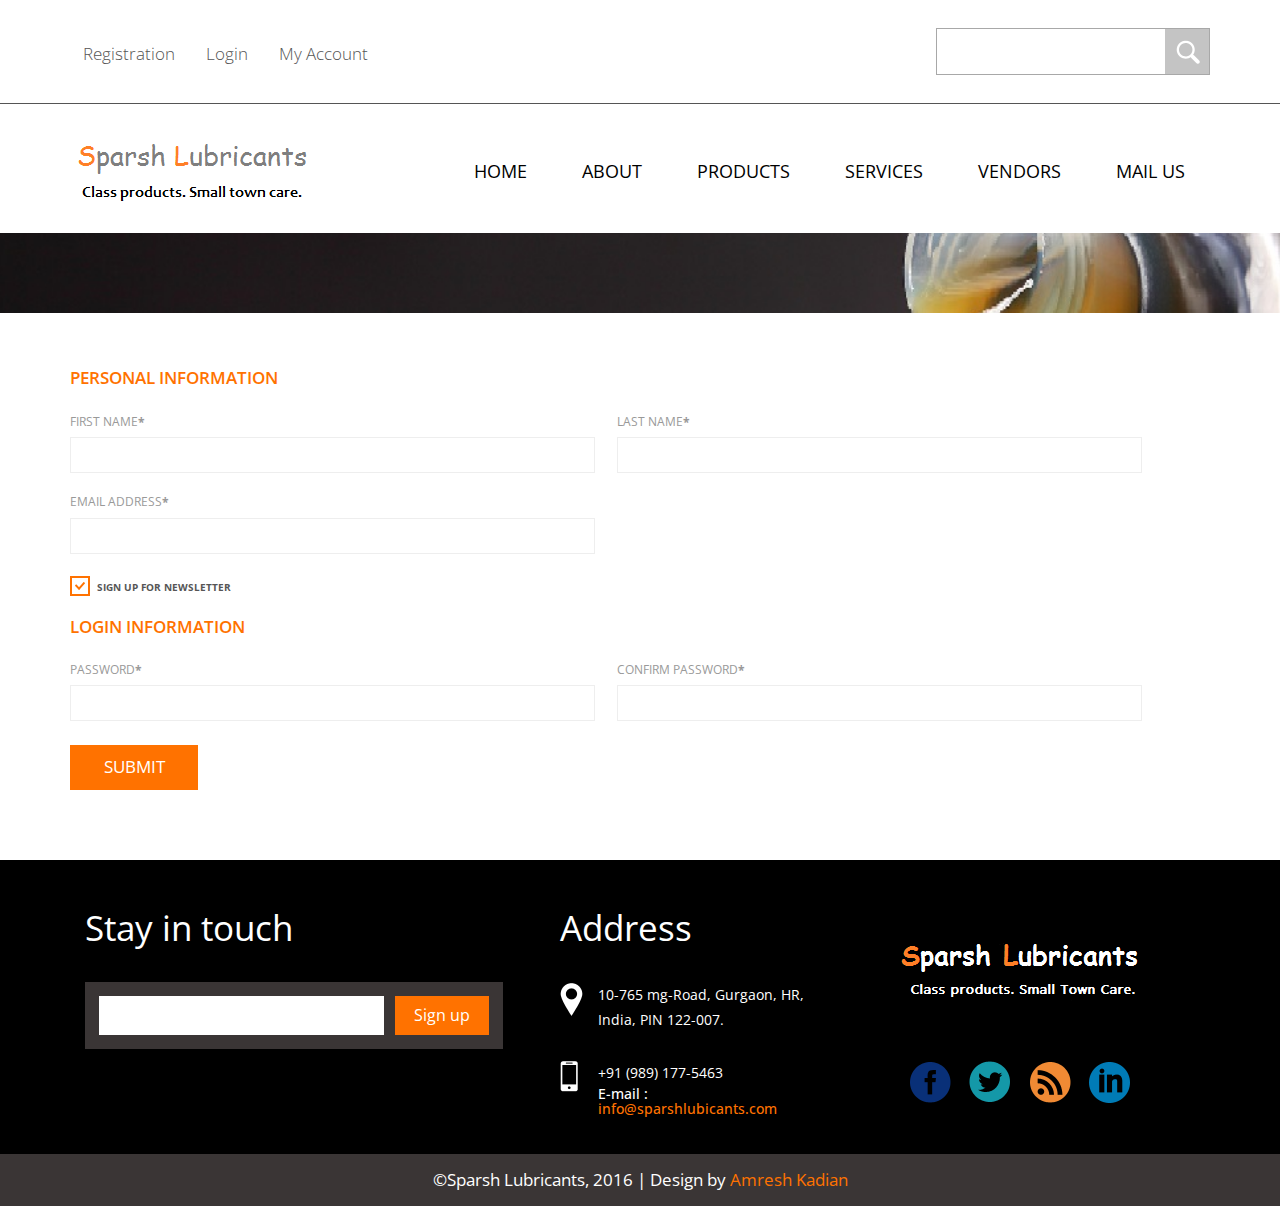
<file: registration.html>
<!DOCTYPE HTML>
<html>
<head>
<title>Sparsh Lubricants | Registration :: SLPL</title>
<link rel="icon" href="favicon.ico" type="image/ico" sizes="48x48"> 
<link href="css/bootstrap.css" rel="stylesheet" type="text/css" media="all">
<link href="css/style.css" rel="stylesheet" type="text/css" media="all" />
<meta name="viewport" content="width=device-width, initial-scale=1">
<meta http-equiv="Content-Type" content="text/html; charset=utf-8" />
<meta name="keywords" content="Sparsh Lubricants, Oil and Lubricants, Gurgaon, Lubricants in Haryana, 
Lubricants in India, Best Lubricant, Automobile Oil, Mobil Oil, Automative, Customer Need for Oil" />
<script type="application/x-javascript"> addEventListener("load", function() { setTimeout(hideURLbar, 0); }, false); function hideURLbar(){ window.scrollTo(0,1); } </script>
<link href='http://fonts.googleapis.com/css?family=Open+Sans:400,600,300,700,800' rel='stylesheet' type='text/css'>
<link rel="stylesheet" href="css/flexslider.css" type="text/css" media="screen" />
<script src="js/jquery.min.js"></script>
</head>
<body>
<!-- header -->
	<div class="header">
  	    <div class="container">
			<div class="header-top">
				<div class="header-left">
					<ul>
						<li class="active"><a href="registration.html">Registration</a></li>
						<li><a href="login.html">Login</a></li>
						<li><a href="account.html">My Account</a></li>
					</ul>
				</div>
				<div class="header-right">
					<div class="search2">
					  <form>
						 <input type="text" value="" onfocus="this.value = '';" onblur="if (this.value == '') {this.value = 'Search..';}"/>
						 <input type="submit" value="">
					  </form>
					</div>
				</div>
					<div class="clearfix"> </div>
			</div>
		</div> 				
	</div> 		
			<div class="header-bottom">
				<div class="container">
					<div class="logo">
						<a href="index.html"><img src="images/logo.png" class="img-responsive" alt="" /></a>
					</div>
					<div class="head-nav">
						<span class="menu"> </span>
							<ul>
								<li><a href="index.html">Home</a></li>
								<li><a href="about.html">about</a></li>
								<li><a href="news.html">products</a></li>
								<li><a href="services.html">services</a></li>
								<li><a href="404.html">vendors</a></li>
								<li><a href="contact.html">mail us</a></li>
								<div class="clearfix"> </div>
						</ul>
					</div>
						<div class="clearfix"> </div>
						<!-- script-for-nav -->
					<script>
						$( "span.menu" ).click(function() {
						  $( ".head-nav ul" ).slideToggle(300, function() {
							// Animation complete.
						  });
						});
					</script>
				<!-- script-for-nav -->
				</div> 
			</div> 	
	<div class="banner-1">
		<div class="container">
		</div>
	</div>
<!-- header -->
<!-- registration -->
	<div class="main-1">
		<div class="container">
			<div class="register">
		  	  <form> 
				 <div class="register-top-grid">
					<h3>PERSONAL INFORMATION</h3>
					 <div class="wow fadeInLeft" data-wow-delay="0.4s">
						<span>First Name<label>*</label></span>
						<input type="text"> 
					 </div>
					 <div class="wow fadeInRight" data-wow-delay="0.4s">
						<span>Last Name<label>*</label></span>
						<input type="text"> 
					 </div>
					 <div class="wow fadeInRight" data-wow-delay="0.4s">
						 <span>Email Address<label>*</label></span>
						 <input type="text"> 
					 </div>
					 <div class="clearfix"> </div>
					   <a class="news-letter" href="#">
						 <label class="checkbox"><input type="checkbox" name="checkbox" checked=""><i> </i>Sign Up for Newsletter</label>
					   </a>
					 </div>
				     <div class="register-bottom-grid">
						    <h3>LOGIN INFORMATION</h3>
							 <div class="wow fadeInLeft" data-wow-delay="0.4s">
								<span>Password<label>*</label></span>
								<input type="text">
							 </div>
							 <div class="wow fadeInRight" data-wow-delay="0.4s">
								<span>Confirm Password<label>*</label></span>
								<input type="text">
							 </div>
					 </div>
				</form>
				<div class="clearfix"> </div>
				<div class="register-but">
				   <form>
					   <input type="submit" value="submit">
					   <div class="clearfix"> </div>
				   </form>
				</div>
		   </div>
		 </div>
	</div>
<!-- registration -->
<!-- footer -->
	<div class="footer">
		<div class="container">
			<div class="col-md-5 footer-left">
				<h4>Stay in touch</h4>
				<div class="stay">
					<div class="stay-left">
						<form>
							<input type="text" placeholder="" required="">
						</form>
					</div>
					<div class="button">
						<form>
							<input type="submit" value="Sign up">
						</form>
					</div>
						<div class="clearfix"> </div>
				</div>
			</div>
			<div class="col-md-3 footer-middle">
				<h4>Address</h4>
				<div class="addr">
					<div class="icon">
						<i class="top"> </i>
					</div>
					<div class="data">
						<p>10-765 mg-Road,
							Gurgaon, HR, India,
							PIN 122-007.</p>
					</div>
					<div class="clearfix"> </div>
				</div>
				<div class="addr-1">
					<div class="icon">
						<i class="mob"> </i>
					</div>
					<div class="data">
						<p>+91 (989) 177-5463</p>
						<h6>E-mail : <a href="mailto:info@sparshlubicants.com">info@sparshlubicants.com</a></h6>
					</div>
					<div class="clearfix"> </div>
				</div>
			</div>
			<div class="col-md-4 footer-right">
					<div class="logo-1">
						<a href="index.html"><img src="images/logo1.png" class="img-responsive" alt="" /></a>
					</div>
					<div class="social">
						<ul>
							<li><a href="#"><i class="facebok"> </i></a></li>
							<li><a href="#"><i class="twiter"> </i></a></li>
							<li><a href="#"><i class="drible"> </i></a></li>
							<li><a href="#"><i class="in"> </i></a></li>
								<div class="clearfix"></div>	
						</ul>
					</div>
			</div>
				<div class="clearfix"> </div>
		</div>
	</div>
<!-- footer -->
<!-- footer-bottom -->
	<div class="footer-bottom">
		<div class="container">
			<p>©Sparsh Lubricants, 2016 | Design by <a href="http://amreshkadian.com/">Amresh Kadian</a></p>
		</div>
	</div>
<!-- footer-bottom -->
</body>
</html>
</file>
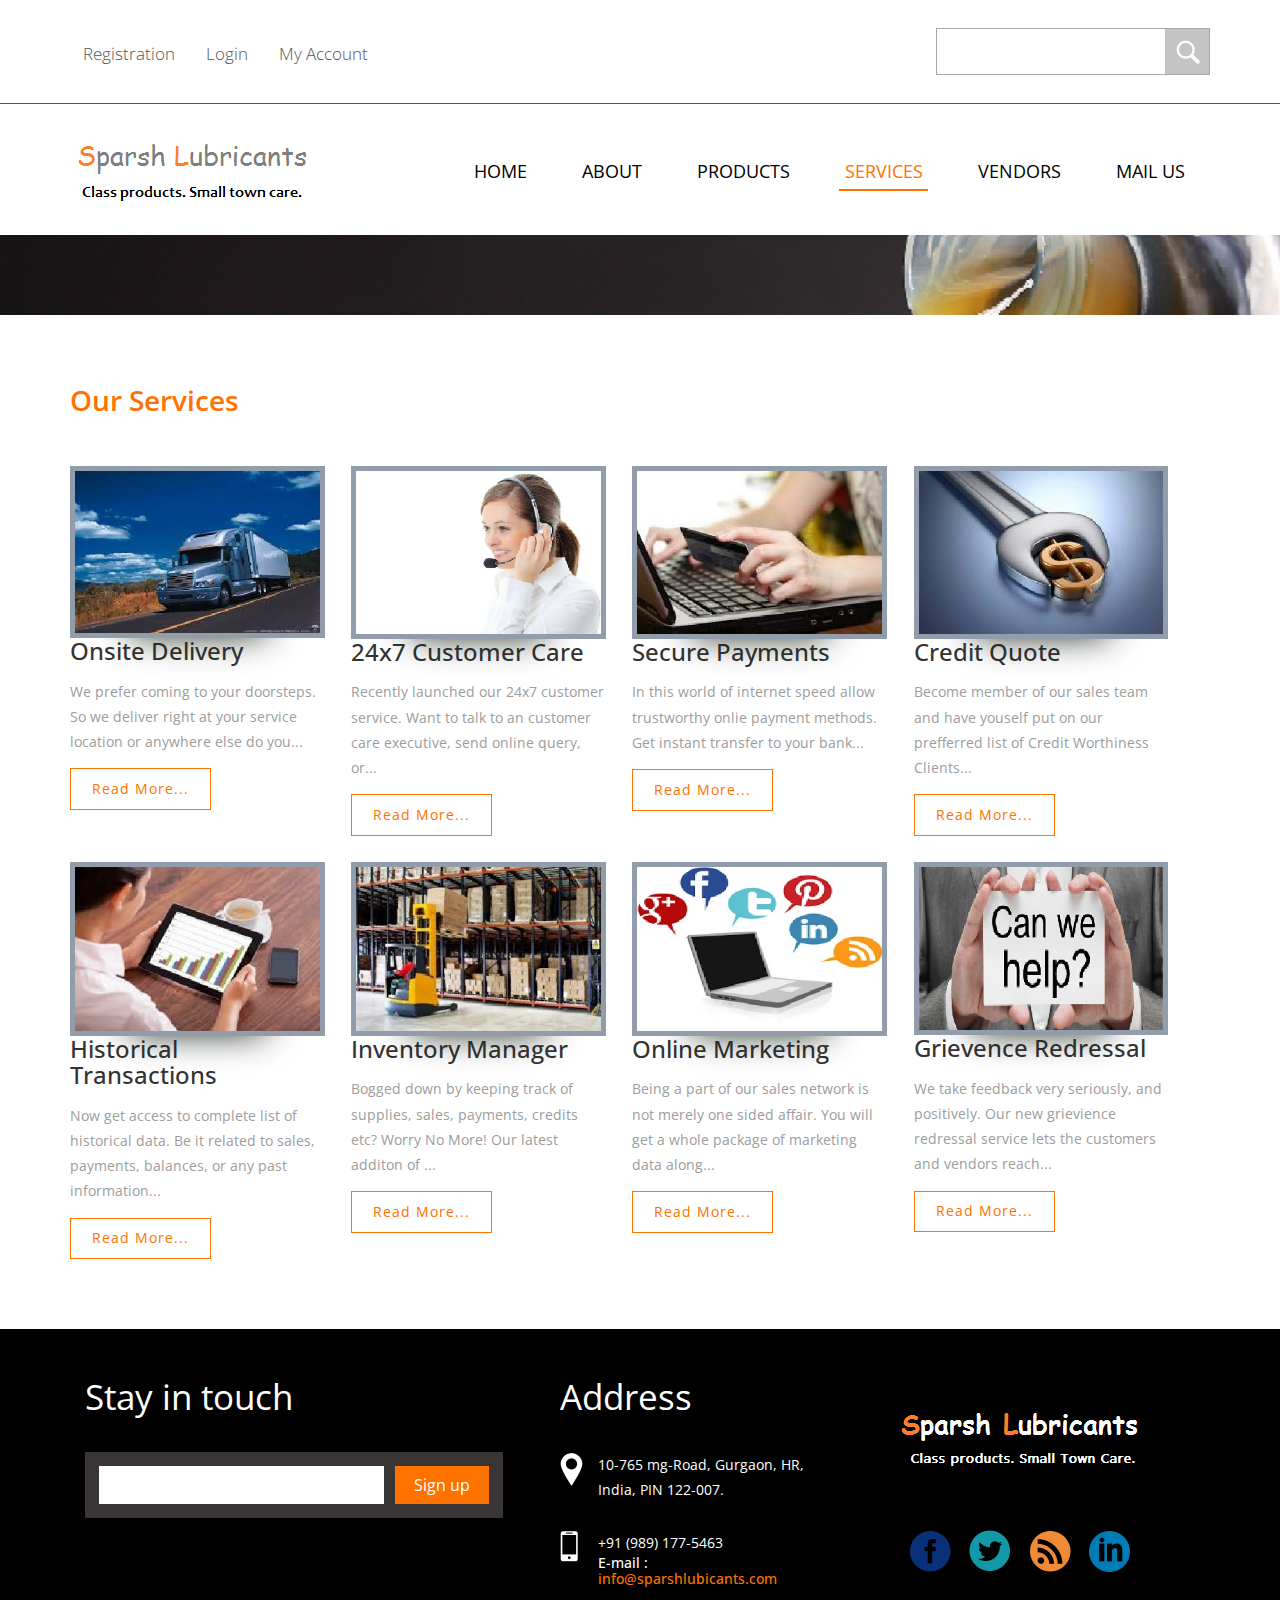
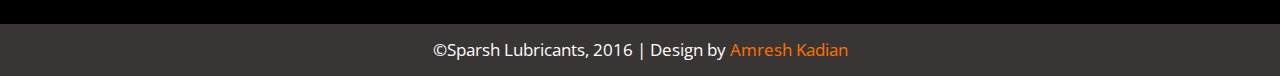
<file: services.html>
<!DOCTYPE HTML>
<html>
<head>
<title>Sparsh Lubricants | Services :: SLPL</title>
<link rel="icon" href="favicon.ico" type="image/ico" sizes="48x48"> 
<link href="css/bootstrap.css" rel="stylesheet" type="text/css" media="all">
<link href="css/style.css" rel="stylesheet" type="text/css" media="all" />
<meta name="viewport" content="width=device-width, initial-scale=1">
<meta http-equiv="Content-Type" content="text/html; charset=utf-8" />
<meta name="keywords" content="Sparsh Lubricants, Oil and Lubricants, Gurgaon, Lubricants in Haryana, 
Lubricants in India, Best Lubricant, Automobile Oil, Mobil Oil, Automative, Customer Need for Oil" />
<script type="application/x-javascript"> addEventListener("load", function() { setTimeout(hideURLbar, 0); }, false); function hideURLbar(){ window.scrollTo(0,1); } </script>
<link href='http://fonts.googleapis.com/css?family=Open+Sans:400,600,300,700,800' rel='stylesheet' type='text/css'>
<link rel="stylesheet" href="css/flexslider.css" type="text/css" media="screen" />
<link href="css/camera.css" rel="stylesheet" type="text/css" media="all" />
<script src="js/jquery.min.js"></script>
<script type='text/javascript' src='js/camera.min.js'></script> 
    <script>
		jQuery(function(){
			
			jQuery('#camera_wrap_1').camera({
				thumbnails: true
			});

			jQuery('#camera_wrap_2').camera({
				height: '400px',
				loader: 'bar',
				pagination: false,
				thumbnails: true
			});
		});
	</script>

</head>
<body>
<!-- header -->
	<div class="header">
  	    <div class="container">
			<div class="header-top">
				<div class="header-left">
					<ul>
						<li><a href="registration.html">Registration</a></li>
						<li><a href="login.html">Login</a></li>
						<li><a href="account.html">My Account</a></li>
					</ul>
				</div>
				<div class="header-right">
					<div class="search2">
					  <form>
						 <input type="text" value="" onfocus="this.value = '';" onblur="if (this.value == '') {this.value = 'Search..';}"/>
						 <input type="submit" value="">
					  </form>
					</div>
				</div>
					<div class="clearfix"> </div>
			</div>
		</div> 				
	</div> 		
			<div class="header-bottom">
				<div class="container">
					<div class="logo">
						<a href="index.html"><img src="images/logo.png" class="img-responsive" alt="" /></a>
					</div>
					<div class="head-nav">
						<span class="menu"> </span>
							<ul>
								<li><a href="index.html">Home</a></li>
								<li><a href="about.html">about</a></li>
								<li><a href="news.html">products</a></li>
								<li class="active"><a href="services.html">services</a></li>
								<li><a href="404.html">vendors</a></li>
								<li><a href="contact.html">mail us</a></li>
								<div class="clearfix"> </div>
						</ul>
					</div>
						<div class="clearfix"> </div>
						<!-- script-for-nav -->
					<script>
						$( "span.menu" ).click(function() {
						  $( ".head-nav ul" ).slideToggle(300, function() {
							// Animation complete.
						  });
						});
					</script>
				<!-- script-for-nav -->
				</div> 
			</div> 	
	<div class="banner-1">
		<div class="container">
		</div>
	</div>
<!-- header -->
<!-- services -->
	<div class="main">
		<div class="container">
		<h2>Our Services</h2>
<div class="services">
<div class="boxes">
		     <section>
				<ul class="lb-album">
					<li>
						<a href="#image-1">
							<img src="images/service1.jpg" class="img-responsive" alt="">
							<span> </span>
						</a>
						<h3>Onsite Delivery</h3>
						<div class="lb-overlay" id="image-1">
							<img src="images/service1.jpg" class="img-responsive" alt="">
							<a href="#page" class="lb-close"> </a>
						</div>
						<p>We prefer coming to your doorsteps. So we deliver right at your service location or anywhere else do you...</p>
				<div class="rd_more">
					<a href="#" class="btn  btn-1c">Read More...</a>	
				</div>
					</li>
					<li>
						<a href="#image-2">
							<img src="images/service2.jpg" class="img-responsive" alt="">
							<span> </span>
						</a>
						<h3>24x7 Customer Care</h3>
						<div class="lb-overlay" id="image-2">
								<img src="images/service2.jpg" class="img-responsive" alt=""> 
							<a href="#page" class="lb-close"> </a>
						</div>
						<p>Recently launched our 24x7 customer service. Want to talk to an customer care executive, send online query, or...</p>
				<div class="rd_more">
					<a href="#" class="btn  btn-1c">Read More...</a>	
				</div>
					</li>
					<li>
						<a href="#image-3">
							<img src="images/service3.jpg" class="img-responsive" alt="">
							<span> </span>
						</a>
						<h3>Secure Payments</h3>
						<div class="lb-overlay" id="image-3">
							<img src="images/service3.jpg" class="img-responsive" alt="image03">
							<a href="#page" class="lb-close"> </a>
						</div>
						<p>In this world of internet speed allow trustworthy onlie payment methods. Get instant transfer to your bank...</p>
				<div class="rd_more">
					<a href="#" class="btn  btn-1c">Read More...</a>	
				</div>
					</li>
					<li>
						<a href="#image-4">
							<img src="images/service4.jpg" class="img-responsive" alt="">
							<span> </span>
						</a>
						<h3>Credit Quote</h3>
						<div class="lb-overlay" id="image-4">
							<img src="images/service4.jpg" class="img-responsive" alt="image04">
							<a href="#page" class="lb-close"> </a>
						</div>
						<p>Become member of our sales team and have youself put on our prefferred list of Credit Worthiness Clients...</p>
				<div class="rd_more">
					<a href="#" class="btn  btn-1c">Read More...</a>	
				</div>
					</li>
				</ul>
				<ul class="lb-album">
					<li>
						<a href="#image-5">
							<img src="images/service5.jpg" class="img-responsive" alt="">
							<span> </span>
						</a>
						<h3>Historical Transactions</h3>
						<div class="lb-overlay" id="image-5">
							<img src="images/service5.jpg" class="img-responsive" alt="image05">
							<a href="#page" class="lb-close"> </a>
						</div>
						<p>Now get access to complete list of historical data. Be it related to sales, payments, balances, or any past information...</p>
				<div class="rd_more">
					<a href="#" class="btn  btn-1c">Read More...</a>	
				</div>
					</li>
					<li>
						<a href="#image-6">
							<img src="images/service6.jpg" class="img-responsive" alt="">
							<span> </span>
						</a>
						<h3>Inventory Manager</h3>
						<div class="lb-overlay" id="image-6">
							<img src="images/service6.jpg" class="img-responsive" alt="image06">
							<a href="#page" class="lb-close"> </a>
						</div>
						<p>Bogged down by keeping track of supplies, sales, payments, credits etc? Worry No More! Our latest additon of ...</p>
				<div class="rd_more">
					<a href="#" class="btn  btn-1c">Read More...</a>	
				</div>
					</li>
					<li>
						<a href="#image-7">
							<img src="images/service7.jpg" class="img-responsive" alt="">
							<span> </span>
						</a>
						<h3>Online Marketing</h3>
						<div class="lb-overlay" id="image-7">
							<img src="images/service7.jpg" class="img-responsive" alt="image07"> 
							<a href="#page" class="lb-close"> </a>
						</div>
						<p>Being a part of our sales network is not merely one sided affair. You will get a whole package of marketing data along...</p>
				<div class="rd_more">
					<a href="#" class="btn  btn-1c">Read More...</a>	
				</div>
					</li>
					<li>
						<a href="#image-8">
							<img src="images/service8.jpg" class="img-responsive" alt="">
							<span> </span>
						</a>
						<h3>Grievence Redressal</h3>
						<div class="lb-overlay" id="image-8">
							<img src="images/service8.jpg" class="img-responsive" alt="image08">
							<a href="#page" class="lb-close"> </a>
						</div>
						<p>We take feedback very seriously, and positively. Our new grievience redressal service lets the customers and vendors reach...</p>
				<div class="rd_more">
					<a href="#" class="btn  btn-1c">Read More...</a>	
				</div>
					</li>	
					<div class="clearfix"> </div>
				</ul>
			</section>
    </div>
  </div>
  </div>
	</div>
  <!-- about -->
<!-- footer -->
	<div class="footer">
		<div class="container">
			<div class="col-md-5 footer-left">
				<h4>Stay in touch</h4>
				<div class="stay">
					<div class="stay-left">
						<form>
							<input type="text" placeholder="" required="">
						</form>
					</div>
					<div class="button">
						<form>
							<input type="submit" value="Sign up">
						</form>
					</div>
						<div class="clearfix"> </div>
				</div>
			</div>
			<div class="col-md-3 footer-middle">
				<h4>Address</h4>
				<div class="addr">
					<div class="icon">
						<i class="top"> </i>
					</div>
					<div class="data">
						<p>10-765 mg-Road,
							Gurgaon, HR, India,
							PIN 122-007.</p>
					</div>
					<div class="clearfix"> </div>
				</div>
				<div class="addr-1">
					<div class="icon">
						<i class="mob"> </i>
					</div>
					<div class="data">
						<p>+91 (989) 177-5463</p>
						<h6>E-mail : <a href="mailto:info@sparshlubicants.com">info@sparshlubicants.com</a></h6>
					</div>
					<div class="clearfix"> </div>
				</div>
			</div>
			<div class="col-md-4 footer-right">
					<div class="logo-1">
						<a href="index.html"><img src="images/logo1.png" class="img-responsive" alt="" /></a>
					</div>
					<div class="social">
						<ul>
							<li><a href="#"><i class="facebok"> </i></a></li>
							<li><a href="#"><i class="twiter"> </i></a></li>
							<li><a href="#"><i class="drible"> </i></a></li>
							<li><a href="#"><i class="in"> </i></a></li>
								<div class="clearfix"></div>	
						</ul>
					</div>
			</div>
				<div class="clearfix"> </div>
		</div>
	</div>
<!-- footer -->
<!-- footer-bottom -->
	<div class="footer-bottom">
		<div class="container">
			<p>©Sparsh Lubricants, 2016 | Design by <a href="http://amreshkadian.com/">Amresh Kadian</a></p>
		</div>
	</div>
<!-- footer-bottom -->
</body>
</html>
</file>
<file: css/style.css>
/*Author: AMRESH KADIAN
Author URL: http://amreshkadian.com
License: @Copyright Sparsh Lubricants Pvt. Ltd.
License URL: http://sparshlubricants.com/licenses/web/1.0
--*/
h4, h5, h6,
h1, h2, h3 {margin-top: 0;}
ul, ol {margin: 0;}
p {margin: 0;}
html,body{
	font-family: 'Open Sans', sans-serif;
	
}
body a{
    transition:0.5s all;
	-webkit-transition:0.5s all;
	-moz-transition:0.5s all;
	-o-transition:0.5s all;
	-ms-transition:0.5s all;
}
.header{
	background:#fff;
	padding:1em 0em;
	border-bottom: 1px solid #555555;
}
.header-top {
	padding: 1em 0 1em;
}
.header-left {
	float: left;
	padding: 1em 0 0;
}
.header-right {
	float: right;
	width:24%;
}
.header-left ul{
	padding:0;
	margin:0;
}
.header-left ul li {
	display: inline-block;
}
.header-left ul li a{
	font-size: 1.2em;
	font-weight: 300;
	padding: 0.5em 0.8em;
	color: #555555;
	text-decoration:none;
}
.header-left ul li a:hover,.head-left ul li.active a{
	color:#ff7200;
}
.header-bottom {
	padding: 2em 0;
}
.logo {
	float: left;
}
.head-nav {
	float:right;
}
.head-nav ul{
	margin:0;
	padding:0;
}
.head-nav ul li{
	display:inline-block;  
}
.head-nav ul li a{
	color:#000000;
	text-decoration:none;
	font-size: 1.3em;
	font-weight:400;
	margin: 20px 20px 16px 20px;
	display:block;	
	padding:0.3em 0.3em;	
	text-transform:uppercase;
}	
.head-nav ul li a:hover,.head-nav ul li.active a{
	border-bottom:2px solid #ff7200;
	color:#ff7200;
}
/*--start-search--*/
.search2 {
	position: relative;
	background: none;
	padding: 11px;
	width: 100%;
	margin: 0px 0px 0px 0px;
	border: 1px solid #A8A8A8;
}
.search2 input[type="text"] {
	outline: none;
	color: #555;
	background: none;
	font-size: 15px;
	border: none;
	width: 79.33%;
}
.search2 input[type="submit"] {
	background: url('../images/sprit-1.png') no-repeat 6px 6px #c4c4c4;
	padding: 12.3px 22px;
	border: none;
	cursor: pointer;
	position: absolute;
	outline: none;
	top: 0px;
	right: 0px;
}
.banner{
	background:url(../images/banner.jpg) no-repeat center fixed;
	background-size: cover;
	-webkit-background-size:cover; 
	-moz-background-size:cover;
	-o-background-size:cover;
	-ms-background-size:cover;
	min-height:700px;	
	text-align:left;
}
.banner-info {
	padding: 16em 0 0;
	width: 56%;
}
.banner-info h1 {
	color: #fff;
	font-size: 3.5em;
	font-weight: 400;
	margin: 1em 0em;
}
span {
	color: #ff7200;
}
.banner-info p {
	font-size: 1.2em;
	color: #fff;
	font-weight: 400;
	line-height: 1.8em;
}
.welcome{
	padding:3em 0em 0;
	text-align:center;
}
.welcome h2 {
	font-size: 4em;
	font-weight: 500;
	color: #ff7200;
	padding: 0.3em 0;
}
.welcome h6 {
	font-size: 1.8em;
	font-weight: 500;
	color: #000000;
	line-height:1.5em;
}
.welcome p{
	font-size: 1.2em;
	font-weight: 400;
	color: #6B6B6B;
	margin: 1em 0em;
	line-height:1.8em;
}
.wedo{
	padding:3em 0;
	text-align:center;
}
.wedo h2 {
	font-size: 3.5em;
	font-weight: 500;
	color: #ff7200;
	padding:0 0 0.3em;
}
.wedo h6 {
	font-size: 1.1em;
	font-weight: 400;
	color: #6B6B6B;
	line-height: 1.8em;
	margin: 0 auto;
	width: 46%;
}
.wha-top1 h4 {
	font-size: 1.3em;
	font-weight: 600;
	color: #000000;
	padding: 1em 0;
	line-height: 1.8em;
	text-align: left;
	margin: 0;
}
.wha-top1 p {
	font-size: 1.1em;
	font-weight: 400;
	color: #6B6B6B;
	line-height: 1.8em;
	margin:0em 0 1em;
	text-align:left;
}
.wha-top1 {
	text-align: left;
}
.wha-top {
	padding: 3em 0em 0;
}
/*--*/
.btn {
	border: none;
	font-family: inherit;
	font-size: inherit;
	color: inherit;
	background: none;
	padding: 0.7em 1.5em;
	display: inline-block;
	letter-spacing: 1px;
	outline: none;
	position: relative;
	-webkit-transition: all 0.3s;
	-moz-transition: all 0.3s;
	transition: all 0.3s;
	border-radius: 0px !important;
	text-decoration: none;
	font-size: 1em;
	border: 1px solid #ff7200;
	font-weight: 400;
	color: #ff7200;
}
.btn:after {
	content: '';
	position: absolute;
	z-index: -1;
	-webkit-transition: all 0.3s;
	-moz-transition: all 0.3s;
	transition: all 0.3s;
}
/* Button 1c */
.btn-1c:after {
	width: 0%;
	height: 100%;
	top: 0;
	left: 0;
	background: #ff7200;
}
.btn-1c:hover,
.btn-1c:active {
	color: #fff;
}
.btn-1c:hover:after,
.btn-1c:active:after {
	width: 100%;
}
/*--*/
.midbann{
	background:url(../images/midbanner.jpg) no-repeat center fixed;
	background-size: cover;
	-webkit-background-size:cover; 
	-moz-background-size:cover;
	-o-background-size:cover;
	-ms-background-size:cover;
	min-height:352px;	
	padding:7em 0em;
}
.midbann-left h3 {
	color: #fff;
	font-size: 2em;
	text-transform: uppercase;
	font-weight: 600;
}
.midbann-left p {
	font-size: 1.2em;
	color: #fff;
	font-weight: 400;
	margin: 1em 0em;
	line-height: 1.8em;
}
.midbann-right {
	padding: 3em 0em;
	text-align: center;
}
a.read {
	background: none;
	color: #fff;
	text-decoration: none;
	font-size: 20px;
	font-weight: 400;
	padding: 0.7em 2.5em;
	display: inline-block;
	text-decoration: none;
	border: 1px solid #fff;
	text-align: center;
}
a.read:hover {
	color: #ff7200;
	background: #fff;
	border: 1px solid #fff;
}
.maecenas {
	padding: 5em 0em;
}
.maecenas h4 {
	color: #000;
	font-size: 2em;
	line-height: 1.8em;
	font-weight: 400;
	border-bottom: 1px solid #c9c9c9;
	padding: 0px 0px 12px 0px;
}
.maecenas h6 {
	color:#989898;
	font-size: 1.2em;
	text-transform: uppercase;
	font-weight: 300;
	padding: 12px 0px 0;
}
.maecenas p {
	font-size: 1.2em;
	color: #555;
	font-weight: 400;
	margin: 1em 0em;
	line-height: 1.8em;
}
.footer {
	background: #000000;
	padding: 1em 0em 2em;
}
.stay-left {
	float: left;
	width: 73%;
	margin-right:3%;
}
.button {
	float: left;
	width: 24%;
}
.stay form input[type="text"] {
	width: 100%;
	color: #898888;
	outline: none;
	font-size: 16px;
	padding: .5em;
	border: none;
	-webkit-appearance: none;
}
.button form input[type="submit"] {
	background: #ff7200;
	padding: .5em;
	color: #fff;
	font-size: 16px;
	font-weight: 400;
	display: block;
	outline: none;
	border: none;
	width: 100%;
}
.button input[type="submit"]:hover {
	background: #557eae;
}
.stay {
	background: #3A3535;
	padding: 1em;
}
.footer h4 {
	font-size: 2.5em;
	color: #fff;
	font-weight: 400;
	margin: 1em 0em;
}
.icon {
	float: left;
	width: 10%;
}
.data {
	float: right;
	width: 85%;
}
i.top {
	width: 24px;
	height: 35px;
	background: url(../images/top.png)no-repeat 0px 1px;
	float: left;
	vertical-align: middle;
	display: block;
}
i.mob {
	width: 20px;
	height: 32px;
	background: url(../images/mb.png)no-repeat 0px 1px;
	float: left;
	vertical-align: middle;
	display: block;
}
.footer p {
	font-size: 1em;
	font-weight: 400;
	color: #fff;
	text-align: left;
	line-height:1.8em;
}
.addr {
	margin: 2em 0em;
}
.footer h6 {
	font-size: 1em;
	color: #fff;
}
.footer h6 a {
	font-size: 1em;
	color:#ff7200;
}
.footer h6 a:hover{
	color: #fff;
}
.social ul {
	padding: 0;
	margin:0;
}
.social ul li {
	display: inline-block;
	padding: 0em 0.5em;
}
i.facebok {
	width: 42px;
	height: 42px;
	background: url(../images/img-sprite.png)no-repeat -7px -8px;
	float: left;
	vertical-align: middle;
}
i.facebok:hover{
	opacity:0.5;
}
i.twiter {
	width: 42px;
	height: 42px;
	background: url(../images/img-sprite.png)no-repeat -56px -8px;
	float: left;
	vertical-align: middle;
}
i.twiter:hover{
	opacity:0.5;
}
i.drible {
	width: 42px;
	height: 42px;
	background: url(../images/img-sprite.png)no-repeat -104px -8px;
	float: left;
	vertical-align: middle;
}
i.drible:hover{
	opacity:0.5;
}
i.in {
	width: 42px;
	height: 42px;
	background: url(../images/img-sprite.png)no-repeat -155px -8px;
	float: left;
	vertical-align: middle;
}
i.in:hover{
	opacity:0.5;
}
.logo-1 {
	margin: 4em 0em;
}
.footer-right {
	text-align: center;
}
.footer-left {
	padding-right: 3em;
}
.footer-bottom {
	background: #3A3535;
	padding: 1em 0em;
	text-align:center;
}
.footer-bottom p {
	color: #fff;
	font-size: 1.2em;
	margin: 0;
	font-weight: 400;
}
.footer-bottom a {
	color: #ff7200;
}
.footer-bottom a:hover{
	color: #fff;
}
.banner-1{
	background:url(../images/banner.jpg) no-repeat center fixed;
	background-size: cover;
	-webkit-background-size:cover; 
	-moz-background-size:cover;
	-o-background-size:cover;
	-ms-background-size:cover;
	min-height:80px;	
}
.main {
	padding: 5em 0em;
}
/**** About ****/
.about{
	display: block;
}
.about-data{
	float:left;
	width:66.1%;
	margin-right:3.6%;
}
.about-img{
	float:left;
	width: 44.2%;
}
.main h2 {
	color: #ff7200;
	text-transform: capitalize;
	font-size: 2em;
	font-weight: 600;
	margin-bottom: 2%;
}
.about-img img{
	padding: 5px;
	background: #929DAC;
	box-shadow: 0px 56px 36px -60px #121D12;
	-webkit-box-shadow: 0px 56px 36px -60px #121D12;
	-moz-box-shadow: 0px 56px 36px -60px #121D12;
	-o-box-shadow: 0px 56px 36px -60px #121D12;
}
.about-desc{
	float:left;
	width: 54.2%;
	margin-right:1.6%;
	margin-bottom:1.5em;
}
.about-desc h4{
	color: #646464;
	font-size: 1.4em;
	line-height: 1.8em;
}
.about-data p{
	font-size: 1em;
	color: #9C9C9C;
	line-height: 1.8em;
	margin: 1em 0em;
}
.about-data span{
	font-size: 1em;
	color: #9C9C9C;
	line-height: 1.8em;
	margin: 1em 0em;
}
.sidebar{
	float:left;
	width: 30.2%;
}
.sidebar h2{
	color: #ff7200;
	text-transform: capitalize;
	font-size: 1.8em;
	font-weight:600;
	margin-bottom: 2%;
}
.blog_heading p.date {
	padding-bottom: 5px;
}
.date span.author:hover{
	text-decoration:underline;
}
.blog_desc p {
	line-height: 1.8em;
}
.blog_heading span {
	color: #4D4D4D;
	font-size: 1.2em;
	font-weight: 600;
}
.blog_desc {
	margin: 1em 0em 1.5em;
}
/***Services*/
.services{
	display: block;
}
.boxes h2 {
	color: #ff7200;
	text-transform: capitalize;
	font-size: 2em;
	font-weight: 600;
}
.boxes li p{
	margin-top: 8%;
}
.boxes li p {
	font-size: 1em;
	color: #9C9C9C;
	margin: 1em 0em;
	line-height: 1.8em;
}
.lb-album .btn1{
	margin-top: 10px;
}
.boxes li.btn1{
	padding: 0 10px 10px;
}
.lb-album{
	margin: 0 auto;
	padding:0;
}
.lb-album li {
	float: left;
	width: 22.333%;
	margin: 2.333% 0 0 2.333%;
	position: relative;
	list-style-type: none;
}
.lb-album li:first-child{
	margin-left:0;
}
.lb-album li > a,
.lb-album li > a img{
	display: block;
}
.lb-album li > a img{
	padding: 5px;
	background: #929DAC;
	box-shadow: 0px 56px 36px -60px #121D12;
	-webkit-box-shadow: 0px 56px 36px -60px #121D12;
	-moz-box-shadow: 0px 56px 36px -60px #121D12;
	-o-box-shadow: 0px 56px 36px -60px #121D12;
}
.lb-album li > a{
	position: relative;
}
.lb-album li > a img:hover{
	opacity:0.6;
}
.lb-album li > a:hover span{
	opacity:1;
	background:url(../images/zoom.png) no-repeat;
	filter: alpha(opacity=99); /* internet explorer */
    -ms-filter:"progid:DXImageTransform.Microsoft.Alpha(opacity=99)"; /*IE8*/
}
.lb-overlay{
	width: 0px;
	height: 0px;
	position: fixed;
	overflow: hidden;
	left: 0px;
	top: 0px;
	padding: 0px;
	z-index: 99;
	text-align: center;
	background:rgba(24, 23, 23, 0.91);
}
.lb-overlay a.lb-close{
	background:#202020;
	z-index: 1001;
	position: absolute;
	right:36%;
	top:7%;
	width:27px;
	height:27px;
	background:url('../images/close.png') no-repeat;
	overflow: hidden;
	opacity: 0;
	filter: alpha(opacity=0); /* internet explorer */
    -ms-filter:"progid:DXImageTransform.Microsoft.Alpha(opacity=0)";
	-webkit-transition: opacity 0.3s linear 1.2s;
	-moz-transition: opacity 0.3s linear 1.2s;
	-o-transition: opacity 0.3s linear 1.2s;
	-ms-transition: opacity 0.3s linear 1.2s;
	transition: opacity 0.3s linear 1.2s;
}
.lb-overlay img{
	/* height: 100%; For Opera max-height does not seem to work */
	position: relative;
	box-shadow: 1px 1px 4px rgba(0,0,0,0.3);
	-webkit-box-shadow: 1px 1px 4px rgba(0,0,0,0.3);
	-moz-box-shadow: 1px 1px 4px rgba(0,0,0,0.3);
	box-shadow: 0px 2px 7px rgba(0,0,0,0.2);
}
.lb-overlay:target {
	width: auto;
	height: auto;
	bottom: 0px;
	right: 0px;
	padding: 80px 100px 120px 100px;
}
.lb-overlay:target img {
	-webkit-animation: scaleDown 1.2s ease-in-out;
	-moz-animation: scaleDown 1.2s ease-in-out;
	-o-animation: scaleDown 1.2s ease-in-out;
	-ms-animation: scaleDown 1.2s ease-in-out;
	animation: scaleDown 1.2s ease-in-out;
}
.lb-overlay:target a.lb-close,
.lb-overlay:target > div{
	opacity: 1;
	filter: alpha(opacity=99); /* internet explorer */
    -ms-filter:"progid:DXImageTransform.Microsoft.Alpha(opacity=99)"; /*IE8*/
}
@-webkit-keyframes scaleDown {
  0% { -webkit-transform: scale(10,10); opacity: 0; }
  100% { -webkit-transform: scale(1,1); opacity: 1; }
}
@-moz-keyframes scaleDown {
  0% { -moz-transform: scale(10,10); opacity: 0; }
  100% { -moz-transform: scale(1,1); opacity: 1; }
}
@-o-keyframes scaleDown {
  0% { -o-transform: scale(10,10); opacity: 0; }
  100% { -o-transform: scale(1,1); opacity: 1; }
}
@-ms-keyframes scaleDown {
  0% { -ms-transform: scale(10,10); opacity: 0; }
  100% { -ms-transform: scale(1,1); opacity: 1; }
}
@keyframes scaleDown {
  0% { transform: scale(10,10); opacity: 0; }
  100% { transform: scale(1,1); opacity: 1; }
}
x:-o-prefocus, .lb-overlay img {
    height: 100%;
}
/***Contact*/
.contact{
	margin-bottom:4%;
	display:block;
}
.span_1_of_3 h3 {
	margin-bottom: 4%;
	color: #ff7200;
	text-transform: capitalize;
	font-size: 1.8em;
	font-weight: 400;
}
.span_2_of_3 h3 {
	color: #ff7200;
	text-transform: capitalize;
	font-size: 1.8em;
	font-weight: 400;
}
form{
	margin-top: 0%;
}
.col{
	display: block;
	float:left;
}
.col:first-child{
	margin-left:0;
}	
.contact-form{
	position:relative;
	padding-bottom:30px;
}
.contact-form div{
	padding:5px 0;
}
.contact-form span label{
	font-size: 0.8125em;
	color: #9C9C9C;
	line-height: 1.8em;
	padding-bottom:5px;
}
.contact-form input[type="text"],.contact-form textarea{
	font-family: Arial, Geneva,Helvetica, sans-serif;
	color: #9C9C9C;
	padding: 8px;
	display: block;
	width: 98%;
	background:#fff;
	border: 1px solid rgba(214, 212, 209, 1);
	outline: none;
	-webkit-appearance: none;
}
.contact-form textarea{
	resize:none;
	height:120px;		
}
.contact-form input[type="text"]:focus,.contact-form textarea:focus{
	-webkit-transition:0.9s;
	-o-transition:0.9s;
	-moz-transition:0.9s;
	transition:0.9s;
	border: 1px solid rgba(253, 203, 72, 0.66);
	box-shadow: 0px 0px 4px rgba(151, 133, 36, 0.34);
	-webkit-box-shadow: 0px 0px 4px rgba(151, 133, 36, 0.34);
	-moz-box-shadow: 0px 0px 4px rgba(151, 133, 36, 0.34);
	-o-box-shadow:0px 0px 4px rgba(151, 133, 36, 0.34);
}
.contact-form input[type="submit"]{
	font-size: 16px;
	padding: 10px 20px;
	color: #FFF;
	cursor: pointer;
	font-family: Arial, Helvetica, sans-serif;
	border: none;
	margin-top: 2%;
	background: #ff7200;
}
.contact-form input[type="submit"]:hover{
	background: #6087B6;
}
.company_address p{
	font-size: 1em;
	color: #9C9C9C;
	line-height: 1.8em;
}
.company_address p span{
	font-size:1.2em;
	cursor:pointer;
	color: #ff7200;
}
.company_address p span:hover{
	text-decoration:none;
	color: #6087B6;
	-webkit-transition:0.9s;
	-moz-transition:0.9s;
	-o-transition:0.9s;
	transition:0.9s;
}
.map{
	margin-top: 6%;
	border:1px solid #C7C7C7;
	margin-bottom:15px;
}
/*-- news --*/
.news{
	padding:2em 0;
}
.news h3 {
	font-size: 2em;
	margin: 0;
	color: #ff7200;
	font-weight: 600;
	text-align: left;
}
.news-grid-text span{
	color: #0070C6;
	font-size: 14px;
	line-height: 1.7em;
	font-weight: 700;
}
.news-grid-text h4{
	font-size: 18px;
	margin: 0;
	color: #323232;
	font-weight: 600;
}
.news-grid-text {
	margin-bottom: 1em;
}
.news-grid img{
	padding: 5px;
	background: #929DAC;
	width:80%;
	display: block;
}
.news-grid p {
	color: #8c8c8c;
	font-size: 15px;
	line-height: 1.8em;
	margin: .5em 0 0 0;
}
.news-grids {
	margin-top: 3em;
}
.news-grid {
	margin: 0 0 1em 0;
}
.blue {
	margin-top: 1em;
	text-align: left;
}
.blue a{
	background: none;
	color: #ff7200;
	font-size: 18px;
	padding: 0;
}
.blue a:hover{
	background:none;
	color: #8c8c8c;
}
.news-slid{
	background: url(../images/12.jpg) no-repeat 0px -157px;
	min-height: 400px;
	background-size: cover;
}
.news-slid-info{
	text-align: center;
	left: 30%;
	top: 42%;
	margin: 10em 0 0 0;
}
.news-slid-info h2{
	color: #FFF;
	font-size: 36px;
	font-weight: 700;
	margin: 0;
	text-transform: uppercase;
	text-align: center;
}
.gray{
	margin:4em 0;
}
.gray a{
	font-size: 20px;
}
/*--register--*/
.register{
	padding:4em 0 5em 0;
}
.register-top-grid h3, .register-bottom-grid h3 {
	color:#ff7200;
	font-size: 1.2em;
	padding-bottom: 15px;
	margin: 0;
	font-weight: 600;
}
.register-top-grid div, .register-bottom-grid div {
	width: 48%;
	float: left;
	margin: 10px 0;
}
.register-top-grid span, .register-bottom-grid span {
	color:#999;
	font-size: 0.85em;
	padding-bottom: 0.2em;
	display: block;
	text-transform: uppercase;
}
.register-top-grid input[type="text"], .register-bottom-grid input[type="text"] {
	border: 1px solid #EEE;
	outline-color:#FF5B36;
	width: 96%;
	font-size: 1em;
	padding: 0.5em;
}
.checkbox {
	margin-bottom: 4px;
	padding-left: 27px;
	font-size: 1.1em;
	line-height: 27px;
	cursor: pointer;
}
.checkbox {
	float: left;
	position: relative;
	font-size: 0.85em;
	color:#555;
}
.checkbox:last-child {
	margin-bottom: 0;
}
.news-letter {
	color: #555;
	font-weight:600;
	font-size: 0.85em;
	margin-bottom: 1em;
	display: block;
	text-transform: uppercase;
	transition: 0.5s all;
	-webkit-transition: 0.5s all;
	-moz-transition: 0.5s all;
	-o-transition: 0.5s all;
	clear: both;
}
.checkbox i {
	position: absolute;
	bottom: 5px;
	left: 0;
	display: block;
	width:20px;
	height:20px;
	outline: none;
	border: 2px solid #ff7200;
}
.checkbox input + i:after {
	content: '';
	background: url("../images/tick1.png") no-repeat 1px 2px;
	top: -1px;
	left: -1px;
	width: 15px;
	height: 15px;
	font: normal 12px/16px FontAwesome;
	text-align: center;
}
.checkbox input + i:after {
	position: absolute;
	opacity: 0;
	transition: opacity 0.1s;
	-o-transition: opacity 0.1s;
	-ms-transition: opacity 0.1s;
	-moz-transition: opacity 0.1s;
	-webkit-transition: opacity 0.1s;
}
.checkbox input {
	position: absolute;
	left: -9999px;
}
.checkbox input:checked + i:after {
	opacity: 1;
}
.news-letter:hover {
	color:#00BFF0;
}
.register-but{
	margin-top:1em;
}
.register-but form input[type="submit"] {
	background: #ff7200;
	color: #FFF;
	font-size: 1.2em;
	padding: 0.6em 2em;
	transition: 0.5s all;
	-webkit-transition: 0.5s all;
	-moz-transition: 0.5s all;
	-o-transition: 0.5s all;
	display: inline-block;
	text-transform: uppercase;
	border: none;
	outline: none;
}
.register-but input[type="submit"]:hover {
	background:#000;
}
div.register-bottom-grid {
	margin-top:3em;
}
/*--login--*/
.login-left {
	padding: 0;
}
.login-left h3, .login-right h3 {
	color:#ff7200;
	font-size: 1.2em;
	padding-bottom: 0.5em;
	font-weight:600;
}
.login-left p, .login-right p {
	color: #868583;
	display: block;
	font-size: 1em;
	margin: 0 0 2em 0;
	line-height: 1.8em;
}
.acount-btn {
	background: #ff7200;
	color: #FFF;
	font-size: 1em;
	padding: 0.7em 1.2em;
	transition: 0.5s all;
	-webkit-transition: 0.5s all;
	-moz-transition: 0.5s all;
	-o-transition: 0.5s all;
	display: inline-block;
	text-transform: uppercase;
}
.acount-btn:hover, .login-right input[type="submit"]:hover{
	background:#000;
	text-decoration:none;
	color:#fff;
}
.login-right form {
	padding: 1em 0;
}
.login-right form div {
	padding: 0 0 2em 0;
}
.login-right span {
	color: #999;
	font-size:0.8125em;
	padding-bottom: 0.2em;
	display: block;
	text-transform: uppercase;
}
.login-right input[type="text"] {
	border: 1px solid #EEE;
	outline-color:#FF6392;
	width: 96%;
	font-size:0.8125em;
	padding: 0.5em;
}
.login-right input[type="submit"] {
	background: #ff7200;
	color: #FFF;
	font-size: 1em;
	padding: 0.7em 1.2em;
	transition: 0.5s all;
	-webkit-transition: 0.5s all;
	-moz-transition: 0.5s all;
	-o-transition: 0.5s all;
	display: inline-block;
	text-transform: uppercase;
	border:none;
	outline:none;
}
a.forgot {
	font-size: 0.875em;
	margin-right: 11px;
	color:#999;
}
ul.breadcrumbs{
	padding:0;
	list-style:none;
	float:left;
}
ul.breadcrumbs li{
	display:inline-block;
	font-size:1.1em;
	color:#000;
}
ul.breadcrumbs li.women{
	background:#5BBD50;
	padding:3px;
}
ul.previous{
	padding:0;
	list-style:none;
	float:right;
}
ul.previous li a{
	color:#999;
	font-size:1.1em;
}
.dreamcrub{
	margin:2em 0 5em 0;
	font-family: 'Roboto', sans-serif;
}
.mens-toolbar {
	font-family: 'Roboto', sans-serif;
	margin-bottom: 2em;
}
.mens-toolbar .sort {
	float: left;
	width: 20.5%;
}
.sort-by {
	color:#000;
	font-size: 0.8125em;
	text-transform: uppercase;
}
.sort-by label{
	font-weight:normal;
}
.mens-toolbar .pages {
	float: right;
	margin: 0;
}
ul.women_pagenation.dc_paginationA.dc_paginationA06 {
	float:right;
	padding:0;
	list-style:none;
}
.pages{
	float:right;
}
.pages .limiter {
	color: #000;
	font-size: 0.8125em;
	text-transform: uppercase;
}
.pages .limiter select {
	padding: 0;
	margin: 0 0 1px;
	vertical-align: middle;
}
ul.women_pagenation li {
	float: left;
	margin: 0px;
	margin-left: 5px;
	padding: 0px;
	list-style:none;
}
ul.women_pagenation li a {
	color:#000;
	display: block;
	padding:4px 8px;
	text-decoration: none;
	font-size: 0.8125em;
	text-transform:uppercase;
}
ul.women_pagenation li.active a{
	background:#26d2fc;
	color:#fff;
}
ul.women_pagenation li a:hover{
	background:#26d2fc;
	color:#fff;
}
.login-page {
	padding: 4em 0;
}
/*--account--*/
.span_1_of_account{
	width: 47.2%;
}
.col_1_of_account {
	display: block;
	float: left;
	margin: 1% 0 1% 4.6%;
}
.col_1_of_account:first-child {
	margin-left: 0;
}
h4.title {
	color: #5A0F16;
	margin-bottom: 0.5em;
	font-size: 1.2em;
	line-height: 1.2;
	text-transform: uppercase;
}
.span_1_of_account p {
	color:#999;
	font-size:0.9em;
	line-height: 1.8em;
}
h5.sub_title{
	color:#ff7200;
	font-size:0.9em;
	text-transform:uppercase;
	margin: 3% 0;
}
.button1 {
	margin-top:3%;
}
.button1 input[type="submit"] {
	background: #ff7200;
	color: #FFF;
	font-size: 0.8em;
	padding: 8px 20px;
	transition: 0.5s all;
	-webkit-transition: 0.5s all;
	-moz-transition: 0.5s all;
	-o-transition: 0.5s all;
	display: inline-block;
	font-family: 'Open Sans', sans-serif;
	cursor: pointer;
	outline: none;
	text-transform: uppercase;
	border: none;
	float: left;
}
.button1 input[type="submit"]:hover{
	background:#000;
}
.login{
	padding:3% 0;
}
.comments-area input[type="text"] {
	padding: 10px 15px;
	width: 97%;
	color:#000;
	font-size: 0.8125em;
	border:1px solid #f0f0f0;
	background:#fff;
	outline: none;
	display: block;
}
.comments-area input[type="text"]:hover, .comments-area input[type="password"]:hover{
	border:1px solid #ff7200;
}
.comments-area input[type="password"] {
	padding: 10px 15px;
	width: 97%;
	color:#000;
	font-size: 0.8125em;
	border:1px solid #f0f0f0;
	background:#fff;
	outline: none;
	display: block;
	font-family: 'Open Sans', sans-serif;
}
.comments-area span {
	color: #ff7200;
}
.comments-area p {
	padding: 8px 0;
}
.comments-area input[type="submit"] {
	background: #ff7200;
	color: #FFF;
	font-size: 0.8em;
	padding: 8px 20px;
	transition: 0.5s all;
	-webkit-transition: 0.5s all;
	-moz-transition: 0.5s all;
	-o-transition: 0.5s all;
	display: inline-block;
	font-family: 'Open Sans', sans-serif;
	cursor: pointer;
	outline: none;
	text-transform: uppercase;
	border: none;
	float: right;
}
.comments-area input[type="submit"]:hover{
	background:#000;
}
p#account-form-remember{
	float:left;
}
p#account-form-remember label a {
	text-decoration: underline;
	color:#999;
}
p#account-form-remember label a:hover{
	text-decoration:none;
}
.col_1_of_2 {
	display: block;
	float: left;
	margin: 1% 0 1% 1.6%;
}
.span_1_of_2 {
	width: 49.2%;
}
.col_1_of_2:first-child {
	margin-left: 0;
}
.register_account{
	padding:3% 0;
}
.register_account form input[type="text"], .register_account form select {
	font-size: 0.8125em;
	color: #999;
	padding: 8px;
	outline: none;
	margin: 10px 0;
	width: 95%;
	font-family: 'Open Sans', sans-serif;
	border:1px solid #f0f0f0;
}
.register_account form input[type="text"]:hover, .register_account form select:hover{
	border:1px solid #DBDADA;
}
button.grey {
	background: #555;
	color: #FFF;
	/* font-size: 0.8em; */
	padding: 8px 20px;
	/* border-radius: 5px; */
	border-bottom: 4px solid #1D1C1C;
	transition: 0.5s all;
	-webkit-transition: 0.5s all;
	-moz-transition: 0.5s all;
	-o-transition: 0.5s all;
	display: inline-block;
	font-family: 'Open Sans', sans-serif;
	cursor: pointer;
	outline: none;
	text-transform: uppercase;
	border-right: none;
	border-left: none;
	border-top: none;
	float:left;
}
button.grey:hover{
	background:#FFAF02;
	border-bottom: 4px solid #DF9A06;
}
p.terms {
	float: left;
	font-size: 12px;
	padding: 15px 0 0 15px;
}
p.terms a, p.note a {
	text-decoration: underline;
	color: #555;
}
p.terms a:hover, p.note a:hover{
	text-decoration:none;
}
.register_account form input[type="text"].code {
	width: 15%;
}
.register_account form input[type="text"].number {
	width:74.8%;
}
p.code {
	color:#999;
	font-size:0.8125em;
}
.account {
	background: rgb(255, 255, 255);
	padding: 4em 0em;
}
/*---plans-404page-----*/
.error-page{
	text-align:center;
}
.error-page p{
	font-size: 4em;
	color:#ff7200;
}
.error-page h3{
	font-size: 10em;
	color:#012231;
}
.error-page {
	padding: 130px 0px 0 0;
	min-height: 550px;
}
.btn1 {
	border: none;
	font-family: inherit;
	font-size: inherit;
	color: inherit;
	background: none;
	padding: 0.7em 3.5em;
	display: inline-block;
	letter-spacing: 1px;
	outline: none;
	position: relative;
	-webkit-transition: all 0.3s;
	-moz-transition: all 0.3s;
	transition: all 0.3s;
	border-radius: 0px !important;
	text-decoration: none;
	text-transform: uppercase;
	font-size: 1.3em;
	border: 1px solid #ff7200;
	font-weight: 600;
	color: #ff7200;
}
.btn1:after {
	content: '';
	position: absolute;
	z-index: -1;
	-webkit-transition: all 0.3s;
	-moz-transition: all 0.3s;
	transition: all 0.3s;
}
.banner-info {
	padding: 12em 0 0;
	width: 56%;
}
/*--responsive design--*/
@media (max-width:1280px){	
.banner-info {
	padding: 12em 0 0;
	width: 56%;
}
}
/*--responsive design--*/
@media (max-width:1024px){	
.header {
	padding: 0.5em 0em;
}
.head-nav ul li a {
	font-size: 1.2em;
	margin: 20px 10px 16px 10px;
}
.banner-info {
	padding: 6em 0 0;
	width: 68%;
}
.banner {
	min-height: 500px;
}
.welcome h2 {
	font-size: 3em;
}
.welcome h6 {
	font-size: 1.6em;
}
.welcome {
	padding: 3em 0 0;
}
.wedo h2 {
	font-size: 2.5em;
}
.wedo h6 {
	width: 60%;
}
.wha-top1 h4 {
	font-size: 1.2em;
}
.midbann-left h3 {
	font-size: 1.6em;
}
.midbann-left p {
	font-size: 1.1em;
}
.maecenas h4 {
	font-size: 1.7em;
}
.maecenas h6 {
	font-size: 1.1em;
}
.maecenas p {
	font-size: 1.1em;
}
.footer h4 {
	font-size: 2em;
}
.footer-bottom p {
	font-size: 1.1em;
}
a.read {
	font-size: 18px;
}
.about-data h2 {
	font-size: 1.8em;
}
.about-desc h4 {
	font-size: 1.3em;
}
.sidebar h2 {
	font-size: 1.6em;
}
.blog_heading span {
	font-size: 1.1em;
}
.news h3 {
	font-size: 1.8em;
}
.boxes h2 {
	font-size: 1.8em;
}
.span_1_of_3 h3 {
	font-size: 1.6em;
}
.span_2_of_3 h3 {
	font-size: 1.6em;
}
.about-data span {
display: none;
}
}
/*-- responsive-mediaquries --*/
@media(max-width:768px){
.head-nav ul li{
	display:block;
	float:none;
}
.head-nav ul li a{
	border-right:none;
	color:#fff;
}
.head-nav ul{
	position: absolute;
	margin: 0;
	padding: 2% 0;
	z-index: 999;
	width: 92%;
	display: none;
	text-align: center;
	background:rgba(25, 57, 82, 0.67);
	left:2em;
	top:12em;
}
.head-nav span.menu {
	display: block;
	background: none;
	position: absolute;
	top: 145px;
	right: 30px;
}
.head-nav span.menu:before{
	content:url(../images/menu.png);
	color:#FFF;
	font-size:1.3em;
	text-transform:uppercase;
	text-align:right;
	cursor:pointer;
}
.head-nav ul li a:hover, .head-nav ul li.active a {
	border-bottom:none;
	color: #ff7200;
}
.head-nav ul li a {
	font-size: 1.2em;
	margin: 0; 
}
.header-right {
	float: right;
	width: 35%;
}
.banner-info {
	padding: 3em 0 0;
	width: 100%;
	text-align: center;
}
.banner {
	min-height: 370px;
}
.banner-info h1 {
	font-size: 2.5em;
}
.banner-info p {
	font-size: 1.1em;
}
.welcome h2 {
	font-size: 2.5em;
}
.welcome h6 {
	font-size: 1.4em;
}
.welcome p {
	font-size: 1.1em;
}
.wedo h2 {
	font-size: 2em;
}
.wedo h6 {
	width: 80%;
}
.wha-top1 {
	text-align: center;
}
.wha-top1 h4 {
	text-align: center;
	padding: 1em 0 0.2em;
}
.wha-top1 p {
	text-align: center;
}
.wha-top1 {
	text-align: center;
	margin: 0 0 3em;
}
.midbann {
	min-height: 329px;
	padding: 4em 0em;
	text-align: center;
}
.midbann-right {
	padding: 1em 0em;
	text-align: center;
}
.maecenas {
	padding: 3em 0em;
	text-align:center;
}
.maecenas-left {
	margin: 0 0 2em;
}
.midbann-left h3 {
	font-size: 1.5em;
}
.maecenas h4 {
	font-size: 1.6em;
}
.footer-left {
	padding-right: 0em;
	text-align: center;
	margin: 0 0 3em;
}
.social {
	padding: 2.8em 0;
	float:right;
}
.footer h4 {
	font-size: 1.7em;
	margin: 1em 0em 1.5em;
}
.data {
	float: right;
	width: 93%;
}
.icon {
	float: left;
	width: 5%;
}
.logo-1 {
	margin: 2em 0em 0em;
	float: left;
}
.footer-bottom p {
	font-size: 1em;
}
.about-data {
	float: none;
	width: 100%;
	margin-right:0; 
}
.sidebar {
	float: none;
	width: 100%;
	margin-top:2em;
	text-align:center;
}
.sidebar h2 {
	font-size: 1.5em;
}
.about-data h2 {
	font-size: 1.6em;
}
.about-desc {
	float: none;
	width: 100%;
	margin-right: 0;
	text-align:center;
}
.about-img {
	float: none;
	width: 100%;
	text-align: center;
}
.about-data p {
	text-align: center;
}
.rd_more {
	text-align: center;
}
.main {
	padding: 3em 0em;
}
.news {
	padding: 2em 0;
	text-align: center;
}
.news-grid img {
	width:50%; 
}
.news h3 {
	font-size: 1.6em;
}
.news-grid-text h4 {
	font-size: 16px;
}
.blue {
	margin-top: 1em;
	text-align: center;
}
.news-grid {
	margin: 0 0 2em 0;
}
.news-grids {
	margin-top: 0em;
}
.boxes li p {
	font-size: 0.875em;
}
.boxes h2 {
	font-size: 1.6em;
}
.banner-1 {
	min-height: 120px;
}
.news h3 {
	margin: 0 0 20px;
}
.lb-album li {
	width: 46.333%;
	margin: 2.333% 3% 5px 0%;
}
.error-page p {
	font-size: 3em;
}
.error-page h3 {
	font-size: 7em;
}
.error-page {
	padding: 100px 0px 0 0;
	min-height: 450px;
}
.col {
	float: none;
}
.contact-form {
	margin-top: 30px;
}
.login-left {
	margin-bottom: 2em;
}
}
/*-- responsive-mediaquries --*/
@media(max-width:640px){
.logo {
	float: left;
	width: 35%;
}
.head-nav span.menu {
	top: 139px;
	right: 30px;
}
.banner-info h1 {
	font-size: 2em;
}
.banner-info {
	padding: 2em 0 0;
}
.banner {
	min-height: 300px;
}
.welcome h2 {
	font-size: 2em;
}
.welcome h6 {
	font-size: 1.3em;
}
.welcome p {
	font-size: 1em;
}
.welcome {
	padding: 2em 0 0;
}
.wedo h2 {
	font-size: 1.8em;
}
.wedo h6 {
	width: 90%;
}
.wha-top {
	padding: 2em 0em 0;
}
.wha-top1 h4 {
	font-size: 1.1em;
}
.wha-top1 p {
	font-size: 1em;
}
.wedo {
	padding: 1em 0 0;
	text-align: center;
}
.midbann-left h3 {
	font-size: 1.4em;
}
.midbann-left p {
	font-size: 1em;
}
.midbann {
	min-height: 286px;
	padding: 2em 0em;
}
.maecenas h4 {
	font-size: 1.4em;
}
.maecenas p {
	font-size: 1em;
}
.footer h4 {
	font-size: 1.5em;
	margin: 1em 0em 1.5em;
}
.about-data h2 {
	font-size: 1.5em;
}
.sidebar h2 {
	font-size: 1.4em;
}
.news h3 {
	font-size: 1.5em;
	text-align:center;
}
.news-grid-text h4 {
	font-size: 15px;
}
.news-grid-text span {
	font-size: 13px;
}
.blue a {
	font-size: 16px;
}
.banner-1 {
	min-height: 100px;
}
.main h2 {
	margin-bottom: 2%;
}
.error-page p {
	font-size: 2em;
}
.error-page h3 {
	font-size: 6em;
}
.login-left p, .login-right p {
	font-size: 0.9em;
}
.error-page {
	padding: 80px 0px 0 0;
	min-height: 360px;
}
.span_1_of_3 h3 {
	font-size: 1.4em;
}
.span_2_of_3 h3 {
	font-size: 1.4em;
}
.span_1_of_account {
	width: 100%;
}
.col_1_of_account {
	float: none;
	margin: 1% 0 1% 0%;
}
.account-title {
	margin: 2em 0em;
}
}
/*-- responsive-mediaquries --*/
@media(max-width:480px){
.header-left ul li a {
	font-size: 1.1em;
	padding: 0.5em 0.5em;
}
.search2 input[type="text"] {
	width: 65.33%;
}
.banner-info h1 {
	font-size: 1.6em;
	margin:0.5em 0;
}
.banner-info p {
	font-size: 1em;
}
.banner {
	min-height: 265px;
}
.welcome h2 {
	font-size: 1.6em;
}
.welcome h6 {
	font-size: 1.2em;
}
.wedo h2 {
	font-size: 1.6em;
}
.midbann-left h3 {
	font-size: 1.2em;
}
a.read {
	font-size: 16px;
}
.maecenas h4 {
	font-size: 1.3em;
}
.maecenas h6 {
	font-size: 1em;
}
.maecenas {
	padding: 2em 0em;
}
.footer h4 {
	font-size: 1.4em;
	margin: 1em 0em 1.5em;
}
.data {
	float: right;
	width: 88%;
}
.icon {
	float: left;
	width: 11%;
}
.footer-bottom p {
	font-size: 0.9em;
}
.head-nav span.menu {
	top: 123px;
	right: 30px;
}
.head-nav ul {
	left: 1em;
	top: 11em;
}
.about-data h2 {
	font-size: 1.4em;
}
.about-desc h4 {
	font-size: 1.2em;
}
.about-data p {
	font-size: 0.875em;
}
.blog_desc p {
	font-size: 0.875em;
}
.news h3 {
	font-size: 1.4em;
}
.news-grid-text h4 {
	font-size: 14px;
}
.news-grid p {
	font-size: 14px;
}
.news-grid-text span {
	font-size: 12px;
}
.main {
	padding: 2em 0em 0em;
}
.main h2 {
	font-size: 1.3em;
}
.services {
	margin-bottom: 1em;
}
.error-page h3 {
	font-size: 4em;
}
.error-page p {
	font-size: 1.7em;
}
.btn1 {
	padding: 0.5em 3em;
	font-size: 1.1em;
}
.error-page {
	padding: 60px 0px 0 0;
	min-height: 280px;
}
.span_1_of_3 h3 {
	font-size: 1.3em;
}
.span_2_of_3 h3 {
	font-size: 1.3em;
}
.company_address p span {
	font-size: 1em;
}
.company_address p {
	font-size: 0.9em;
}
.register-top-grid h3, .register-bottom-grid h3 {
	
	font-size: 1em;
}
.register-top-grid span, .register-bottom-grid span {
	font-size: 0.8125em;
}
.register-but form input[type="submit"] {
	font-size: 1em;
}
.register {
	padding: 3em 0 2em 0;
}
.login-left h3, .login-right h3 {
	font-size: 1em;
}
.acount-btn {
	font-size: 1em;
	padding: 0.5em 1.2em;
}
.login-right input[type="submit"] {
	font-size: 1em;
	padding: 0.5em 1.2em;
}
h4.title {
	font-size: 1em;
}
.search2 {
	padding: 8px;
}
.search2 input[type="submit"] {
	background: url('../images/sprit-1.png') no-repeat 4px 3px #c4c4c4;
	padding: 9.3px 19px;
}
.logo-1 {
	margin: 1em 0em 0em;
	float: left;
	width: 42%;
}
.social {
	padding: 1.3em 0 0;
	width: 56%;
}
.social ul li {
	padding: 0em 0.2em;
}
i.facebok {
	width: 39px;
	height: 39px;
	background: url(../images/img-sprite.png)no-repeat -6px -7px ;
	background-size: 14em;
}
i.twiter {
	width: 39px;
	height: 39px;
	background: url(../images/img-sprite.png)no-repeat -50px -6px ;
	background-size: 14em;
}
i.drible {
	width: 39px;
	height: 39px;
	background: url(../images/img-sprite.png)no-repeat -95px -7px ;
	background-size: 14em;
}
i.in {
	width: 39px;
	height: 39px;
	background: url(../images/img-sprite.png)no-repeat -141px -7px ;
	background-size: 14em;
}
.header-left {
	padding: 0.65em 0 0;
}
}
/*-- responsive-mediaquries --*/
@media(max-width:320px){
.header-right {
	float: none;
	width: 100%;
}
.header-left {
	float: none;
	padding: 0 0 1em;
	text-align:center;
}
.search2 input[type="text"] {
	width: 76.33%;
}
.search2 input[type="submit"] {
	background: url('../images/sprit-1.png') no-repeat 7px 1px #c4c4c4;
	padding: 7.5px 22px;
}
.search2 {
	padding: 6px;
}
.logo {
	float: left;
	width: 53%;
}
.header-bottom {
	padding: 1em 0;
}
.banner-info h1 {
	font-size: 1.3em;
}
.banner-info p {
	font-size: 0.845em;
	overflow: hidden;
	height: 52px;
	line-height:1.5em;
}
.banner {
	min-height: 170px;
}
.welcome h2 {
	font-size: 1.4em;
}
.welcome h6 {
	font-size: 1.1em;
	overflow: hidden;
	height: 22px;
}
.welcome p {
	font-size: 0.875em;
	overflow: hidden;
	height: 72px;
}
.wedo h2 {
	font-size: 1.4em;
}
.wedo h6 {
	width: 100%;
	font-size: 0.875em;
}
.wedo {
	padding: 0em 0 0;
	text-align: center;
}
.wha-top {
	padding: 1em 0em 0;
}
.wha-top1 h4 {
	font-size: 1em;
	overflow: hidden;
	height: 42px;
}
.wha-top1 p {
	font-size: 0.875em;
	overflow: hidden;
	height: 65px;
}
.btn {
	font-size: 0.9em;
	padding: 0.5em 1em;
}
.wha-top1 {
	margin: 0 0 2em;
}
.midbann-left h3 {
	font-size: 1em;
}
.midbann-left p {
	font-size: 0.875em;
	overflow: hidden;
	height: 36px;
	line-height:1.5em;
}
a.read {
	font-size: 14px;
	padding: 0.5em 1.5em;
}
.midbann {
	min-height: 168px;
	padding: 1em 0em 1em;
}
.midbann-right {
	padding: 0em 0em;
}
.maecenas h4 {
	font-size: 1.2em;
}
.maecenas h6 {
	font-size: 0.9em;
}
.maecenas p {
	font-size: 0.875em;
	overflow: hidden;
	height: 66px;
}
.maecenas {
	padding: 1em 0em;
}
.footer h4 {
	font-size: 1.3em;
}
.button {
	width: 30%;
}
.stay-left {
	width: 67%;
}
.data {
	width: 84%;
}
.icon {
	width: 12%;
}
.footer p {
	font-size: 0.875em;
}
.logo-1 {
	margin: 1.5em 0em 0em;
}
.footer {
	padding: 1em 0em;
}
.welcome {
	padding: 1em 0 0;
}
.head-nav span.menu {
	top: 140px;
	right: 30px;
}
.head-nav ul {
	left: 1em;
	top: 12em;
}
.about-desc h4 {
	font-size: 1.1em;
}
.sidebar h2 {
	font-size: 1.2em;
}
.news h3 {
	font-size: 1.2em;
}
.news-grid-text h4 {
	font-size: 13px;
}
.news-grid-text span {
	font-size: 11px;
}
.news-grid p {
	font-size: 13px;
	overflow: hidden;
	height: 66px;
}
.blue a {
	font-size: 15px;
}
.news-grid {
	margin: 0 0 1em 0;
}
.banner-1 {
	min-height: 80px;
}
.news {
	padding: 1em 0;
	text-align: center;
}
.main h2 {
	font-size: 1.2em;
}
.services {
	margin-bottom: 1em;
}
.error-page p {
	font-size: 1.5em;
}
.error-page h3 {
	font-size: 3em;
}
.btn1 {
	padding: 0.5em 3em;
	font-size: 1em;
}
.error-page {
	padding: 40px 0px 0 0;
	min-height: 210px;
}
.span_1_of_3 h3 {
	font-size: 1.2em;
}
.span_2_of_3 h3 {
	font-size: 1.2em;
}
.company_address p {
	font-size: 0.875em;
}
.contact-form input[type="submit"] {
	font-size: 15px;
	padding: 7px 20px;
}
.span_1_of_account p {
	font-size: 0.85em;
}
.account {
	padding: 2em 0em;
}
.stay {
	padding: 0.5em;
}
.about-data p {
	font-size: 0.875em;
	overflow: hidden;
	height: 68px;
}
.boxes li p {
	font-size: 0.875em;
	overflow: hidden;
	height: 85px;
}
.logo-1 {
	float: none;
	width: 70%;
	margin: 1.5em auto;
}
.social {
	padding: 0.5em 0 0;
	width: 100%;
	float: none;
}
.stay form input[type="text"] {
	padding: .3em 0.5em;
}
.button form input[type="submit"] {
	padding: .3em 0.5em;
}
}
</file>
<file: css/camera.css>
/**************************
*
*	GENERAL
*
**************************/
.camera_wrap a, .camera_wrap img, 
.camera_wrap ol, .camera_wrap ul, .camera_wrap li,
.camera_wrap table, .camera_wrap tbody, .camera_wrap tfoot, .camera_wrap thead, .camera_wrap tr, .camera_wrap th, .camera_wrap td
.camera_thumbs_wrap a, .camera_thumbs_wrap img, 
.camera_thumbs_wrap ol, .camera_thumbs_wrap ul, .camera_thumbs_wrap li,
.camera_thumbs_wrap table, .camera_thumbs_wrap tbody, .camera_thumbs_wrap tfoot, .camera_thumbs_wrap thead, .camera_thumbs_wrap tr, .camera_thumbs_wrap th, .camera_thumbs_wrap td {
	background: none;
	border: 0;
	font: inherit;
	font-size: 100%;
	margin: 0;
	padding: 0;
	vertical-align: baseline;
	list-style: none
}
.camera_wrap {
	display: none;
	float: left;
	position: relative;
	z-index: 0;
}
.camera_wrap img {
	max-width: none!important;
}
.camera_fakehover {
	height:100%;
	min-height: 60px;
	position: relative;
	width: 100%;
	z-index: 1;
}
.camera_wrap {
	width: 100%;
}
.camera_src {
	display: none;
}
.cameraCont, .cameraContents {
	height: 100%;
	position: relative;
	width: 100%;
	z-index: 1;
}
.cameraSlide {
	bottom: 0;
	left: 0;
	position: absolute;
	right: 0;
	top: 0;
	width: 100%;
}
.cameraContent {
	bottom: 0;
	display: none;
	left: 0;
	position: absolute;
	right: 0;
	top: 0;
	width: 100%;
}
.camera_target {
	bottom: 0;
	height: 100%;
	left: 0;
	overflow: hidden;
	position: absolute;
	right: 0;
	text-align: left;
	top: 0;
	width: 100%;
	z-index: 0;
}
.camera_overlayer {
	bottom: 0;
	height: 100%;
	left: 0;
	overflow: hidden;
	position: absolute;
	right: 0;
	top: 0;
	width: 100%;
	z-index: 0;
}
.camera_target_content {
	bottom: 0;
	left: 0;
	overflow: hidden;
	position: absolute;
	right: 0;
	top: 0;
	z-index: 2;
}
.camera_target_content .camera_link {
    background: url(../images/blank.gif);
	display: block;
	height: 100%;
	text-decoration: none;
}
.camera_loader {
    background: #fff url(../images/camera-loader.gif) no-repeat center;
	background: rgba(255, 255, 255, 0.9) url(../images/camera-loader.gif) no-repeat center;
	border: 1px solid #ffffff;
	-webkit-border-radius: 18px;
	-moz-border-radius: 18px;
	border-radius: 18px;
	height: 36px;
	left: 50%;
	overflow: hidden;
	position: absolute;
	margin: -18px 0 0 -18px;
	top: 50%;
	width: 36px;
	z-index: 3;
}
.camera_bar {
	bottom: 0;
	left: 0;
	overflow: hidden;
	position: absolute;
	right: 0;
	top: 0;
	z-index: 3;
}
.camera_thumbs_wrap.camera_left .camera_bar, .camera_thumbs_wrap.camera_right .camera_bar {
	height: 100%;
	position: absolute;
	width: auto;
}
.camera_thumbs_wrap.camera_bottom .camera_bar, .camera_thumbs_wrap.camera_top .camera_bar {
	height: auto;
	position: absolute;
	width: 100%;
}
.camera_nav_cont {
	height: 65px;
	overflow: hidden;
	position: absolute;
	right: 9px;
	top: 15px;
	width: 120px;
	z-index: 4;
}
.camera_caption {
	bottom: 0;
	display: block;
	position: absolute;
	width: 100%;
}
.camera_caption > div {
	font-family: Arial, Geneva,Helvetica, sans-serif;
	padding: 10px 20px;
}
.camerarelative {
	overflow: hidden;
	position: relative;
}
.imgFake {
	cursor: pointer;
}
.camera_prevThumbs {
	bottom: 4px;
	cursor: pointer;
	left: 0;
	position: absolute;
	top: 4px;
	visibility: hidden;
	width: 30px;
	z-index: 10;
}
.camera_prevThumbs div {
	background: url(../images/camera_skins.png) no-repeat -160px 0;
	display: block;
	height: 40px;
	margin-top: -20px;
	position: absolute;
	top: 50%;
	width: 30px;
}
.camera_nextThumbs {
	bottom: 4px;
	cursor: pointer;
	position: absolute;
	right: 0;
	top: 4px;
	visibility: hidden;
	width: 30px;
	z-index: 10;
}
.camera_nextThumbs div {
	background: url(../images/camera_skins.png) no-repeat -190px 0;
	display: block;
	height: 40px;
	margin-top: -20px;
	position: absolute;
	top: 50%;
	width: 30px;
}
.camera_command_wrap .hideNav {
	display: none;
}
.camera_command_wrap {
	left: 0;
	position: relative;
	right:0;
	z-index: 4;
}
.camera_wrap .camera_pag .camera_pag_ul {
	display:none;
	list-style: none;
	margin: 0;
	padding: 0;
	text-align:center;
}
.camera_wrap .camera_pag .camera_pag_ul li {
	-webkit-border-radius: 8px;
	-moz-border-radius: 8px;
	border-radius: 8px;
	cursor: pointer;
	display: inline-block;
	height: 16px;
	margin: 20px 5px;
	position: relative;
	text-align: left;
	text-indent: -9999px;
	width: 16px;
}
.camera_commands_emboss .camera_pag .camera_pag_ul li {
	-moz-box-shadow:
		0px 1px 0px rgba(255,255,255,1),
		inset 0px 1px 1px rgba(0,0,0,0.2);
	-webkit-box-shadow:
		0px 1px 0px rgba(255,255,255,1),
		inset 0px 1px 1px rgba(0,0,0,0.2);
	box-shadow:
		0px 1px 0px rgba(255,255,255,1),
		inset 0px 1px 1px rgba(0,0,0,0.2);
}
.camera_wrap .camera_pag .camera_pag_ul li > span {
	-webkit-border-radius: 5px;
	-moz-border-radius: 5px;
	border-radius: 5px;
	height: 8px;
	left: 4px;
	overflow: hidden;
	position: absolute;
	top: 4px;
	width: 8px;
}
.camera_commands_emboss .camera_pag .camera_pag_ul li:hover > span {
	-moz-box-shadow:
		0px 1px 0px rgba(255,255,255,1),
		inset 0px 1px 1px rgba(0,0,0,0.2);
	-webkit-box-shadow:
		0px 1px 0px rgba(255,255,255,1),
		inset 0px 1px 1px rgba(0,0,0,0.2);
	box-shadow:
		0px 1px 0px rgba(255,255,255,1),
		inset 0px 1px 1px rgba(0,0,0,0.2);
}
.camera_wrap .camera_pag .camera_pag_ul li.cameracurrent > span {
	-moz-box-shadow: 0;
	-webkit-box-shadow: 0;
	box-shadow: 0;
}
.camera_pag_ul li img {
	display: none;
	position: absolute;
}
.camera_pag_ul .thumb_arrow {
    border-left: 4px solid transparent;
    border-right: 4px solid transparent;
    border-top: 4px solid;
	top: 0;
	left: 50%;
	margin-left: -4px;
	position: absolute;
}
.camera_prev, .camera_next, .camera_commands {
	cursor: pointer;
	height: 40px;
	margin-top: -20px;
	position: absolute;
	top: 50%;
	width: 40px;
	z-index: 2;
}
.camera_prev {
	left: 0;
}
.camera_prev > span {
	background: url(../images/camera_skins.png) no-repeat 0 0;
	display: block;
	height: 40px;
	width: 40px;
}
.camera_next {
	right: 0;
}
.camera_next > span {
	background: url(../images/camera_skins.png) no-repeat -40px 0;
	display: block;
	height: 40px;
	width: 40px;
}
.camera_commands {
	right: 41px;
}
.camera_commands > .camera_play {
	background: url(../images/camera_skins.png) no-repeat -80px 0;
	height: 40px;
	width: 40px;
}
.camera_commands > .camera_stop {
	background: url(../images/camera_skins.png) no-repeat -120px 0;
	display: block;
	height: 40px;
	width: 40px;
}
.camera_wrap .camera_pag .camera_pag_ul li {
	-webkit-border-radius: 8px;
	-moz-border-radius: 8px;
	border-radius: 8px;
	cursor: pointer;
	display: inline-block;
	height: 16px;
	margin: 20px 5px;
	position: relative;
	text-indent: -9999px;
	width: 16px;
}
.camera_thumbs_cont {
	-webkit-border-bottom-right-radius: 4px;
	-webkit-border-bottom-left-radius: 4px;
	-moz-border-radius-bottomright: 4px;
	-moz-border-radius-bottomleft: 4px;
	border-bottom-right-radius: 4px;
	border-bottom-left-radius: 4px;
	overflow: hidden;
	position: relative;
	width: 100%;
}
.camera_commands_emboss .camera_thumbs_cont {
	-moz-box-shadow:
		0px 1px 0px rgba(255,255,255,1),
		inset 0px 1px 1px rgba(0,0,0,0.2);
	-webkit-box-shadow:
		0px 1px 0px rgba(255,255,255,1),
		inset 0px 1px 1px rgba(0,0,0,0.2);
	box-shadow:
		0px 1px 0px rgba(255,255,255,1),
		inset 0px 1px 1px rgba(0,0,0,0.2);
}
.camera_thumbs_cont > div {
	float: left;
	width: 100%;
}
.camera_thumbs_cont ul {
	overflow: hidden;
	padding: 3px 4px 8px;
	position: relative;
	text-align: center;
}
.camera_thumbs_cont ul li {
	display: inline;
	padding: 0 4px;
}
.camera_thumbs_cont ul li > img {
	border: 1px solid;
	cursor: pointer;
	margin-top: 5px;
	vertical-align:bottom;
}
.camera_clear {
	display: block;
	clear: both;
}
.showIt {
	display: none;
}
.camera_clear {
	clear: both;
	display: block;
	height: 1px;
	margin: -1px 0 25px;
	position: relative;
}
/**************************
*
*	COLORS & SKINS
*
**************************/
.pattern_1 .camera_overlayer {
	background: url(../images/patterns/overlay1.png) repeat;
}
.pattern_2 .camera_overlayer {
	background: url(../images/patterns/overlay2.png) repeat;
}
.pattern_3 .camera_overlayer {
	background: url(../images/patterns/overlay3.png) repeat;
}
.pattern_4 .camera_overlayer {
	background: url(../images/patterns/overlay4.png) repeat;
}
.pattern_5 .camera_overlayer {
	background: url(../images/patterns/overlay5.png) repeat;
}
.pattern_6 .camera_overlayer {
	background: url(../images/patterns/overlay6.png) repeat;
}
.pattern_7 .camera_overlayer {
	background: url(../images/patterns/overlay7.png) repeat;
}
.pattern_8 .camera_overlayer {
	background: url(../images/patterns/overlay8.png) repeat;
}
.pattern_9 .camera_overlayer {
	background: url(../images/patterns/overlay9.png) repeat;
}
.pattern_10 .camera_overlayer {
	background: url(../images/patterns/overlay10.png) repeat;
}
.camera_caption {
	color: #333;
}
.camera_caption > div {
	text-align:center;
/*	border-bottom: 8px solid #8D34DF;*/
}
.camera_wrap .camera_pag .camera_pag_ul li {
	background: #b7b7b7;
}
.camera_wrap .camera_pag .camera_pag_ul li:hover > span {
	background: #b7b7b7;
}
.camera_wrap .camera_pag .camera_pag_ul li.cameracurrent > span {
	background: #434648;
}
.camera_pag_ul li img {
	border: 4px solid #e6e6e6;
	-moz-box-shadow: 0px 3px 6px rgba(0,0,0,.5);
	-webkit-box-shadow: 0px 3px 6px rgba(0,0,0,.5);
	box-shadow: 0px 3px 6px rgba(0,0,0,.5);
}
.camera_pag_ul .thumb_arrow {
    border-top-color: #e6e6e6;
}
.camera_prevThumbs, .camera_nextThumbs, .camera_prev, .camera_next, .camera_commands, .camera_thumbs_cont {
	background: #d8d8d8;
	background: rgba(216, 216, 216, 0.85);
}
.camera_wrap .camera_pag .camera_pag_ul li {
	background: #b7b7b7;
}
.camera_thumbs_cont ul li > img {
	border-color: 1px solid #000;
}
/*AMBER SKIN*/
.camera_amber_skin .camera_prevThumbs div {
	background-position: -160px -160px;
}
.camera_amber_skin .camera_nextThumbs div {
	background-position: -190px -160px;
}
.camera_amber_skin .camera_prev > span {
	background-position: 0 -160px;
}
.camera_amber_skin .camera_next > span {
	background-position: -40px -160px;
}
.camera_amber_skin .camera_commands > .camera_play {
	background-position: -80px -160px;
}
.camera_amber_skin .camera_commands > .camera_stop {
	background-position: -120px -160px;
}
/*ASH SKIN*/
.camera_ash_skin .camera_prevThumbs div {
	background-position: -160px -200px;
}
.camera_ash_skin .camera_nextThumbs div {
	background-position: -190px -200px;
}
.camera_ash_skin .camera_prev > span {
	background-position: 0 -200px;
}
.camera_ash_skin .camera_next > span {
	background-position: -40px -200px;
}
.camera_ash_skin .camera_commands > .camera_play {
	background-position: -80px -200px;
}
.camera_ash_skin .camera_commands > .camera_stop {
	background-position: -120px -200px;
}
/*AZURE SKIN*/
.camera_azure_skin .camera_prevThumbs div {
	background-position: -160px -240px;
}
.camera_azure_skin .camera_nextThumbs div {
	background-position: -190px -240px;
}
.camera_azure_skin .camera_prev > span {
	background-position: 0 -240px;
}
.camera_azure_skin .camera_next > span {
	background-position: -40px -240px;
}
.camera_azure_skin .camera_commands > .camera_play {
	background-position: -80px -240px;
}
.camera_azure_skin .camera_commands > .camera_stop {
	background-position: -120px -240px;
}
/*BEIGE SKIN*/
.camera_beige_skin .camera_prevThumbs div {
	background-position: -160px -120px;
}
.camera_beige_skin .camera_nextThumbs div {
	background-position: -190px -120px;
}
.camera_beige_skin .camera_prev > span {
	background-position: 0 -120px;
}
.camera_beige_skin .camera_next > span {
	background-position: -40px -120px;
}
.camera_beige_skin .camera_commands > .camera_play {
	background-position: -80px -120px;
}
.camera_beige_skin .camera_commands > .camera_stop {
	background-position: -120px -120px;
}
/*BLACK SKIN*/
.camera_black_skin .camera_prevThumbs div {
	background-position: -160px -40px;
}
.camera_black_skin .camera_nextThumbs div {
	background-position: -190px -40px;
}
.camera_black_skin .camera_prev > span {
	background-position: 0 -40px;
}
.camera_black_skin .camera_next > span {
	background-position: -40px -40px;
}
.camera_black_skin .camera_commands > .camera_play {
	background-position: -80px -40px;
}
.camera_black_skin .camera_commands > .camera_stop {
	background-position: -120px -40px;
}
/*BLUE SKIN*/
.camera_blue_skin .camera_prevThumbs div {
	background-position: -160px -280px;
}
.camera_blue_skin .camera_nextThumbs div {
	background-position: -190px -280px;
}
.camera_blue_skin .camera_prev > span {
	background-position: 0 -280px;
}
.camera_blue_skin .camera_next > span {
	background-position: -40px -280px;
}
.camera_blue_skin .camera_commands > .camera_play {
	background-position: -80px -280px;
}
.camera_blue_skin .camera_commands > .camera_stop {
	background-position: -120px -280px;
}
/*BROWN SKIN*/
.camera_brown_skin .camera_prevThumbs div {
	background-position: -160px -320px;
}
.camera_brown_skin .camera_nextThumbs div {
	background-position: -190px -320px;
}
.camera_brown_skin .camera_prev > span {
	background-position: 0 -320px;
}
.camera_brown_skin .camera_next > span {
	background-position: -40px -320px;
}
.camera_brown_skin .camera_commands > .camera_play {
	background-position: -80px -320px;
}
.camera_brown_skin .camera_commands > .camera_stop {
	background-position: -120px -320px;
}
/*BURGUNDY SKIN*/
.camera_burgundy_skin .camera_prevThumbs div {
	background-position: -160px -360px;
}
.camera_burgundy_skin .camera_nextThumbs div {
	background-position: -190px -360px;
}
.camera_burgundy_skin .camera_prev > span {
	background-position: 0 -360px;
}
.camera_burgundy_skin .camera_next > span {
	background-position: -40px -360px;
}
.camera_burgundy_skin .camera_commands > .camera_play {
	background-position: -80px -360px;
}
.camera_burgundy_skin .camera_commands > .camera_stop {
	background-position: -120px -360px;
}
/*CHARCOAL SKIN*/
.camera_charcoal_skin .camera_prevThumbs div {
	background-position: -160px -400px;
}
.camera_charcoal_skin .camera_nextThumbs div {
	background-position: -190px -400px;
}
.camera_charcoal_skin .camera_prev > span {
	background-position: 0 -400px;
}
.camera_charcoal_skin .camera_next > span {
	background-position: -40px -400px;
}
.camera_charcoal_skin .camera_commands > .camera_play {
	background-position: -80px -400px;
}
.camera_charcoal_skin .camera_commands > .camera_stop {
	background-position: -120px -400px;
}
/*CHOCOLATE SKIN*/
.camera_chocolate_skin .camera_prevThumbs div {
	background-position: -160px -440px;
}
.camera_chocolate_skin .camera_nextThumbs div {
	background-position: -190px -440px;
}
.camera_chocolate_skin .camera_prev > span {
	background-position: 0 -440px;
}
.camera_chocolate_skin .camera_next > span {
	background-position: -40px -440px;
}
.camera_chocolate_skin .camera_commands > .camera_play {
	background-position: -80px -440px;
}
.camera_chocolate_skin .camera_commands > .camera_stop {
	background-position: -120px -440px	;
}
/*COFFEE SKIN*/
.camera_coffee_skin .camera_prevThumbs div {
	background-position: -160px -480px;
}
.camera_coffee_skin .camera_nextThumbs div {
	background-position: -190px -480px;
}
.camera_coffee_skin .camera_prev > span {
	background-position: 0 -480px;
}
.camera_coffee_skin .camera_next > span {
	background-position: -40px -480px;
}
.camera_coffee_skin .camera_commands > .camera_play {
	background-position: -80px -480px;
}
.camera_coffee_skin .camera_commands > .camera_stop {
	background-position: -120px -480px	;
}
/*CYAN SKIN*/
.camera_cyan_skin .camera_prevThumbs div {
	background-position: -160px -520px;
}
.camera_cyan_skin .camera_nextThumbs div {
	background-position: -190px -520px;
}
.camera_cyan_skin .camera_prev > span {
	background-position: 0 -520px;
}
.camera_cyan_skin .camera_next > span {
	background-position: -40px -520px;
}
.camera_cyan_skin .camera_commands > .camera_play {
	background-position: -80px -520px;
}
.camera_cyan_skin .camera_commands > .camera_stop {
	background-position: -120px -520px	;
}
/*FUCHSIA SKIN*/
.camera_fuchsia_skin .camera_prevThumbs div {
	background-position: -160px -560px;
}
.camera_fuchsia_skin .camera_nextThumbs div {
	background-position: -190px -560px;
}
.camera_fuchsia_skin .camera_prev > span {
	background-position: 0 -560px;
}
.camera_fuchsia_skin .camera_next > span {
	background-position: -40px -560px;
}
.camera_fuchsia_skin .camera_commands > .camera_play {
	background-position: -80px -560px;
}
.camera_fuchsia_skin .camera_commands > .camera_stop {
	background-position: -120px -560px	;
}
/*GOLD SKIN*/
.camera_gold_skin .camera_prevThumbs div {
	background-position: -160px -600px;
}
.camera_gold_skin .camera_nextThumbs div {
	background-position: -190px -600px;
}
.camera_gold_skin .camera_prev > span {
	background-position: 0 -600px;
}
.camera_gold_skin .camera_next > span {
	background-position: -40px -600px;
}
.camera_gold_skin .camera_commands > .camera_play {
	background-position: -80px -600px;
}
.camera_gold_skin .camera_commands > .camera_stop {
	background-position: -120px -600px	;
}
/*GREEN SKIN*/
.camera_green_skin .camera_prevThumbs div {
	background-position: -160px -640px;
}
.camera_green_skin .camera_nextThumbs div {
	background-position: -190px -640px;
}
.camera_green_skin .camera_prev > span {
	background-position: 0 -640px;
}
.camera_green_skin .camera_next > span {
	background-position: -40px -640px;
}
.camera_green_skin .camera_commands > .camera_play {
	background-position: -80px -640px;
}
.camera_green_skin .camera_commands > .camera_stop {
	background-position: -120px -640px	;
}
/*GREY SKIN*/
.camera_grey_skin .camera_prevThumbs div {
	background-position: -160px -680px;
}
.camera_grey_skin .camera_nextThumbs div {
	background-position: -190px -680px;
}
.camera_grey_skin .camera_prev > span {
	background-position: 0 -680px;
}
.camera_grey_skin .camera_next > span {
	background-position: -40px -680px;
}
.camera_grey_skin .camera_commands > .camera_play {
	background-position: -80px -680px;
}
.camera_grey_skin .camera_commands > .camera_stop {
	background-position: -120px -680px	;
}
/*INDIGO SKIN*/
.camera_indigo_skin .camera_prevThumbs div {
	background-position: -160px -720px;
}
.camera_indigo_skin .camera_nextThumbs div {
	background-position: -190px -720px;
}
.camera_indigo_skin .camera_prev > span {
	background-position: 0 -720px;
}
.camera_indigo_skin .camera_next > span {
	background-position: -40px -720px;
}
.camera_indigo_skin .camera_commands > .camera_play {
	background-position: -80px -720px;
}
.camera_indigo_skin .camera_commands > .camera_stop {
	background-position: -120px -720px	;
}
/*KHAKI SKIN*/
.camera_khaki_skin .camera_prevThumbs div {
	background-position: -160px -760px;
}
.camera_khaki_skin .camera_nextThumbs div {
	background-position: -190px -760px;
}
.camera_khaki_skin .camera_prev > span {
	background-position: 0 -760px;
}
.camera_khaki_skin .camera_next > span {
	background-position: -40px -760px;
}
.camera_khaki_skin .camera_commands > .camera_play {
	background-position: -80px -760px;
}
.camera_khaki_skin .camera_commands > .camera_stop {
	background-position: -120px -760px	;
}
/*LIME SKIN*/
.camera_lime_skin .camera_prevThumbs div {
	background-position: -160px -800px;
}
.camera_lime_skin .camera_nextThumbs div {
	background-position: -190px -800px;
}
.camera_lime_skin .camera_prev > span {
	background-position: 0 -800px;
}
.camera_lime_skin .camera_next > span {
	background-position: -40px -800px;
}
.camera_lime_skin .camera_commands > .camera_play {
	background-position: -80px -800px;
}
.camera_lime_skin .camera_commands > .camera_stop {
	background-position: -120px -800px	;
}
/*MAGENTA SKIN*/
.camera_magenta_skin .camera_prevThumbs div {
	background-position: -160px -880px;
}
.camera_magenta_skin .camera_nextThumbs div {
	background-position: -190px -880px;
}
.camera_magenta_skin .camera_prev > span {
	background-position: 0 -680px;
}
.camera_magenta_skin .camera_next > span {
	background-position: -40px -680px;
}
.camera_magenta_skin .camera_commands > .camera_play {
	background-position: -80px -680px;
}
.camera_magenta_skin .camera_commands > .camera_stop {
	background-position: -120px -680px	;
}
/*MAROON SKIN*/
.camera_maroon_skin .camera_prevThumbs div {
	background-position: -160px -880px;
}
.camera_maroon_skin .camera_nextThumbs div {
	background-position: -190px -880px;
}
.camera_maroon_skin .camera_prev > span {
	background-position: 0 -880px;
}
.camera_maroon_skin .camera_next > span {
	background-position: -40px -880px;
}
.camera_maroon_skin .camera_commands > .camera_play {
	background-position: -80px -880px;
}
.camera_maroon_skin .camera_commands > .camera_stop {
	background-position: -120px -880px	;
}
/*ORANGE SKIN*/
.camera_orange_skin .camera_prevThumbs div {
	background-position: -160px -920px;
}
.camera_orange_skin .camera_nextThumbs div {
	background-position: -190px -920px;
}
.camera_orange_skin .camera_prev > span {
	background-position: 0 -920px;
}
.camera_orange_skin .camera_next > span {
	background-position: -40px -920px;
}
.camera_orange_skin .camera_commands > .camera_play {
	background-position: -80px -920px;
}
.camera_orange_skin .camera_commands > .camera_stop {
	background-position: -120px -920px	;
}
/*OLIVE SKIN*/
.camera_olive_skin .camera_prevThumbs div {
	background-position: -160px -1080px;
}
.camera_olive_skin .camera_nextThumbs div {
	background-position: -190px -1080px;
}
.camera_olive_skin .camera_prev > span {
	background-position: 0 -1080px;
}
.camera_olive_skin .camera_next > span {
	background-position: -40px -1080px;
}
.camera_olive_skin .camera_commands > .camera_play {
	background-position: -80px -1080px;
}
.camera_olive_skin .camera_commands > .camera_stop {
	background-position: -120px -1080px	;
}
/*PINK SKIN*/
.camera_pink_skin .camera_prevThumbs div {
	background-position: -160px -960px;
}
.camera_pink_skin .camera_nextThumbs div {
	background-position: -190px -960px;
}
.camera_pink_skin .camera_prev > span {
	background-position: 0 -960px;
}
.camera_pink_skin .camera_next > span {
	background-position: -40px -960px;
}
.camera_pink_skin .camera_commands > .camera_play {
	background-position: -80px -960px;
}
.camera_pink_skin .camera_commands > .camera_stop {
	background-position: -120px -960px	;
}
/*PISTACHIO SKIN*/
.camera_pistachio_skin .camera_prevThumbs div {
	background-position: -160px -1040px;
}
.camera_pistachio_skin .camera_nextThumbs div {
	background-position: -190px -1040px;
}
.camera_pistachio_skin .camera_prev > span {
	background-position: 0 -1040px;
}
.camera_pistachio_skin .camera_next > span {
	background-position: -40px -1040px;
}
.camera_pistachio_skin .camera_commands > .camera_play {
	background-position: -80px -1040px;
}
.camera_pistachio_skin .camera_commands > .camera_stop {
	background-position: -120px -1040px	;
}
/*PINK SKIN*/
.camera_pink_skin .camera_prevThumbs div {
	background-position: -160px -80px;
}
.camera_pink_skin .camera_nextThumbs div {
	background-position: -190px -80px;
}
.camera_pink_skin .camera_prev > span {
	background-position: 0 -80px;
}
.camera_pink_skin .camera_next > span {
	background-position: -40px -80px;
}
.camera_pink_skin .camera_commands > .camera_play {
	background-position: -80px -80px;
}
.camera_pink_skin .camera_commands > .camera_stop {
	background-position: -120px -80px;
}
/*RED SKIN*/
.camera_red_skin .camera_prevThumbs div {
	background-position: -160px -1000px;
}
.camera_red_skin .camera_nextThumbs div {
	background-position: -190px -1000px;
}
.camera_red_skin .camera_prev > span {
	background-position: 0 -1000px;
}
.camera_red_skin .camera_next > span {
	background-position: -40px -1000px;
}
.camera_red_skin .camera_commands > .camera_play {
	background-position: -80px -1000px;
}
.camera_red_skin .camera_commands > .camera_stop {
	background-position: -120px -1000px	;
}
/*TANGERINE SKIN*/
.camera_tangerine_skin .camera_prevThumbs div {
	background-position: -160px -1120px;
}
.camera_tangerine_skin .camera_nextThumbs div {
	background-position: -190px -1120px;
}
.camera_tangerine_skin .camera_prev > span {
	background-position: 0 -1120px;
}
.camera_tangerine_skin .camera_next > span {
	background-position: -40px -1120px;
}
.camera_tangerine_skin .camera_commands > .camera_play {
	background-position: -80px -1120px;
}
.camera_tangerine_skin .camera_commands > .camera_stop {
	background-position: -120px -1120px	;
}
/*TURQUOISE SKIN*/
.camera_turquoise_skin .camera_prevThumbs div {
	background-position: -160px -1160px;
}
.camera_turquoise_skin .camera_nextThumbs div {
	background-position: -190px -1160px;
}
.camera_turquoise_skin .camera_prev > span {
	background-position: 0 -1160px;
}
.camera_turquoise_skin .camera_next > span {
	background-position: -40px -1160px;
}
.camera_turquoise_skin .camera_commands > .camera_play {
	background-position: -80px -1160px;
}
.camera_turquoise_skin .camera_commands > .camera_stop {
	background-position: -120px -1160px	;
}
/*VIOLET SKIN*/
.camera_violet_skin .camera_prevThumbs div {
	background-position: -160px -1200px;
}
.camera_violet_skin .camera_nextThumbs div {
	background-position: -190px -1200px;
}
.camera_violet_skin .camera_prev > span {
	background-position: 0 -1200px;
}
.camera_violet_skin .camera_next > span {
	background-position: -40px -1200px;
}
.camera_violet_skin .camera_commands > .camera_play {
	background-position: -80px -1200px;
}
.camera_violet_skin .camera_commands > .camera_stop {
	background-position: -120px -1200px	;
}
/*WHITE SKIN*/
.camera_white_skin .camera_prevThumbs div {
	background-position: -160px -80px;
}
.camera_white_skin .camera_nextThumbs div {
	background-position: -190px -80px;
}
.camera_white_skin .camera_prev > span {
	background-position: 0 -80px;
}
.camera_white_skin .camera_next > span {
	background-position: -40px -80px;
}
.camera_white_skin .camera_commands > .camera_play {
	background-position: -80px -80px;
}
.camera_white_skin .camera_commands > .camera_stop {
	background-position: -120px -80px;
}
/*YELLOW SKIN*/
.camera_yellow_skin .camera_prevThumbs div {
	background-position: -160px -1240px;
}
.camera_yellow_skin .camera_nextThumbs div {
	background-position: -190px -1240px;
}
.camera_yellow_skin .camera_prev > span {
	background-position: 0 -1240px;
}
.camera_yellow_skin .camera_next > span {
	background-position: -40px -1240px;
}
.camera_yellow_skin .camera_commands > .camera_play {
	background-position: -80px -1240px;
}
.camera_yellow_skin .camera_commands > .camera_stop {
	background-position: -120px -1240px	;
}
</file>
